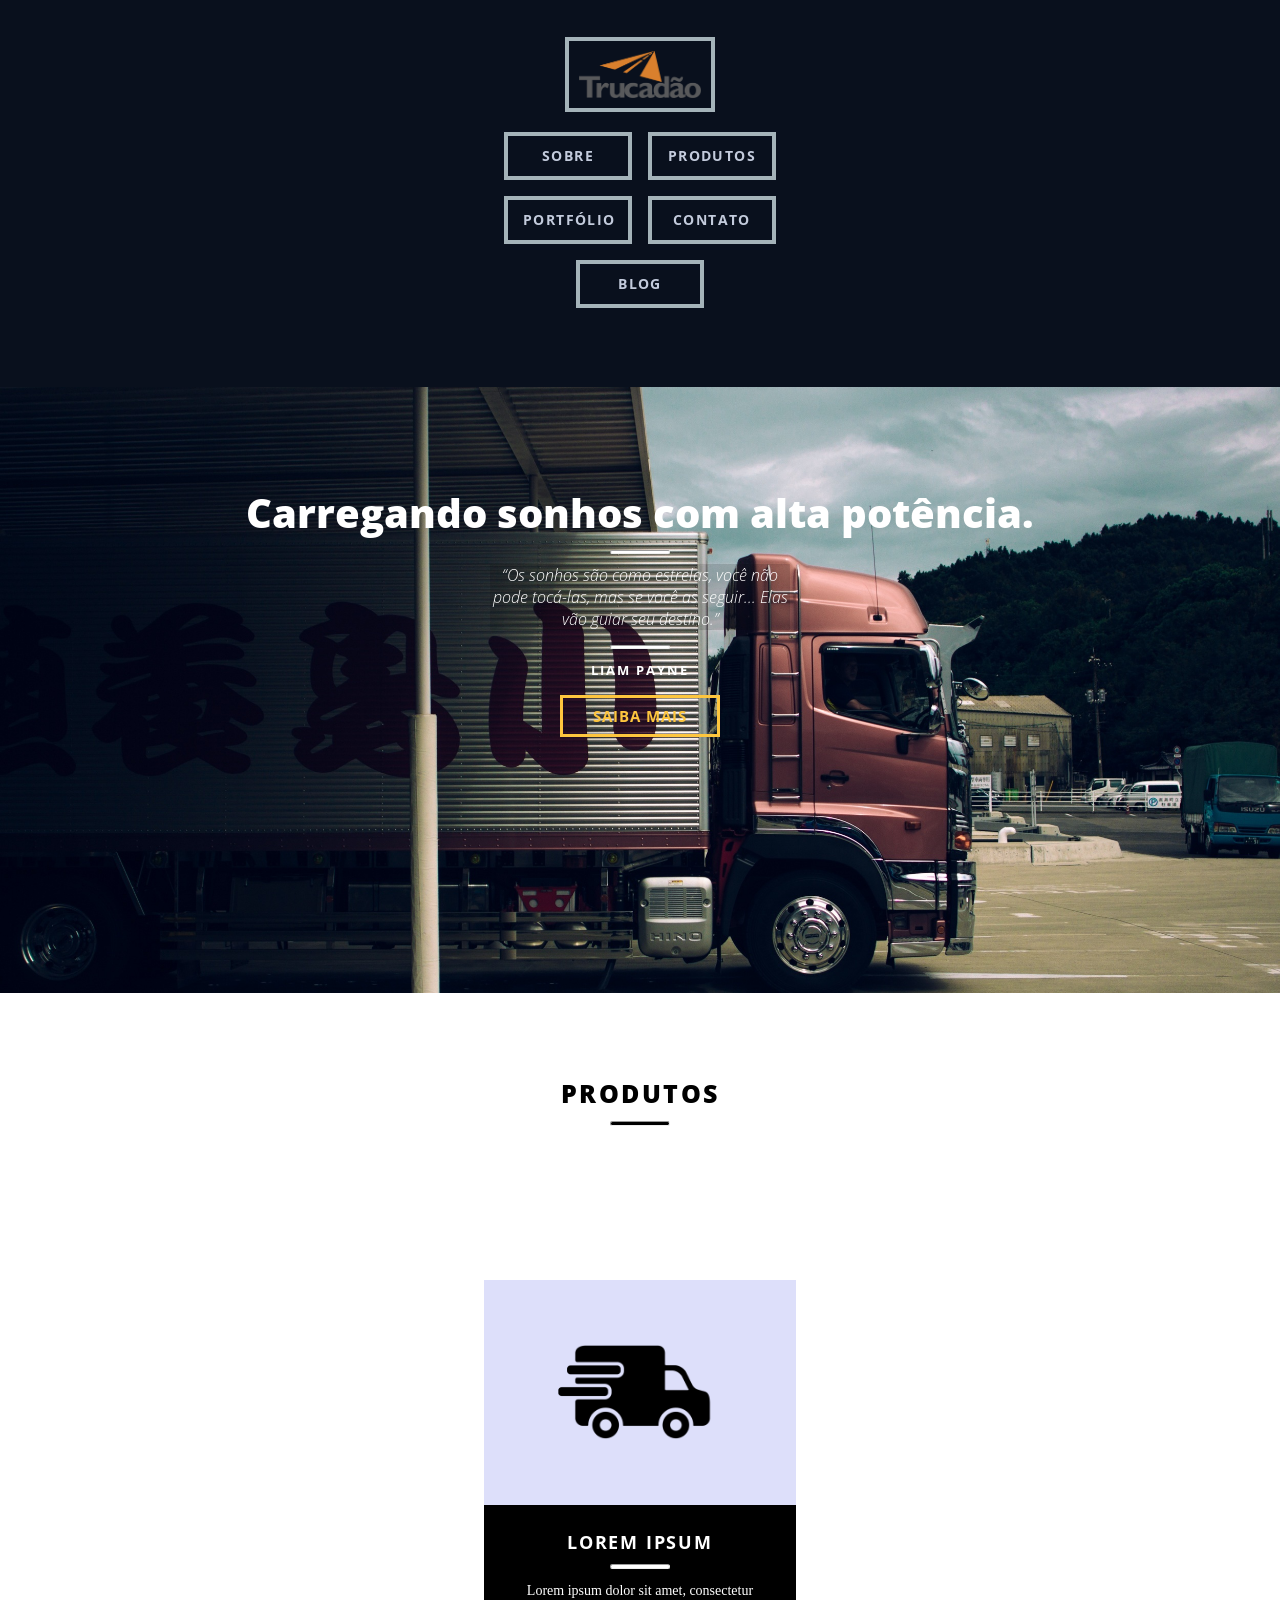
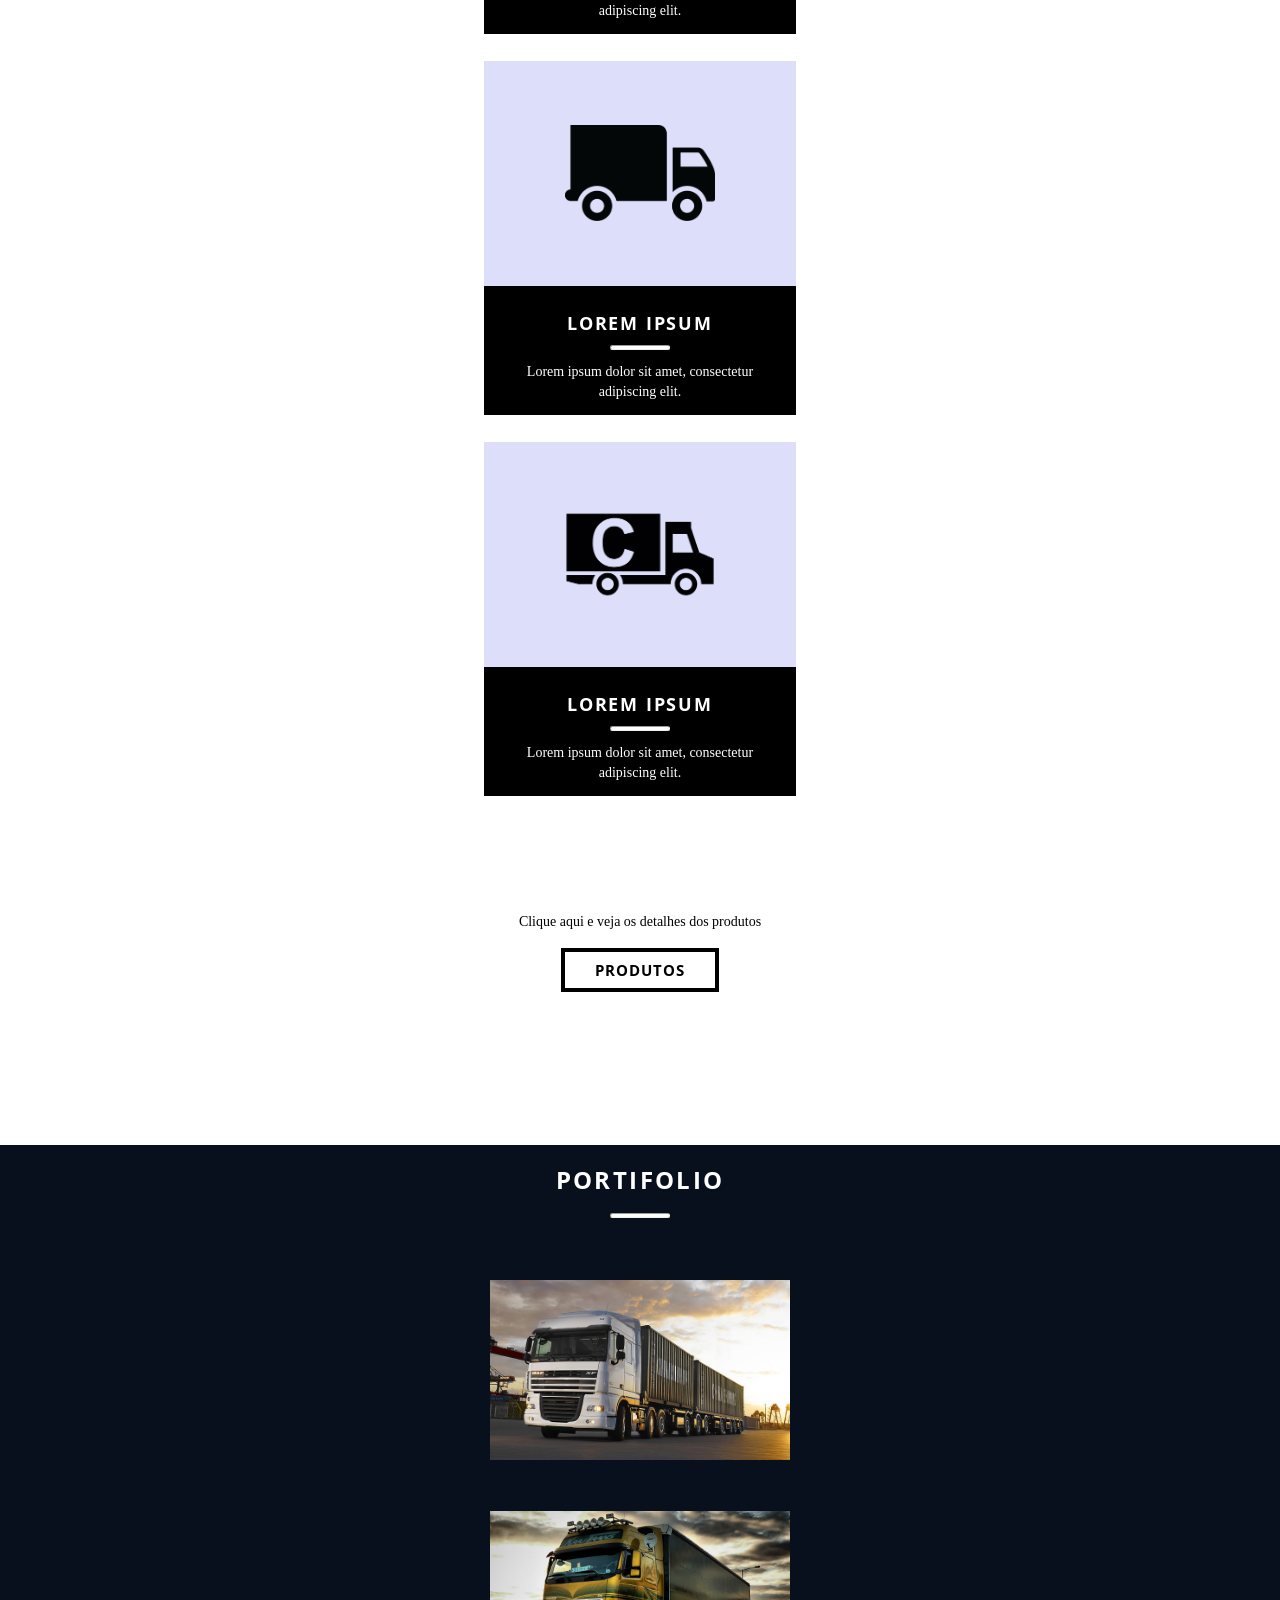
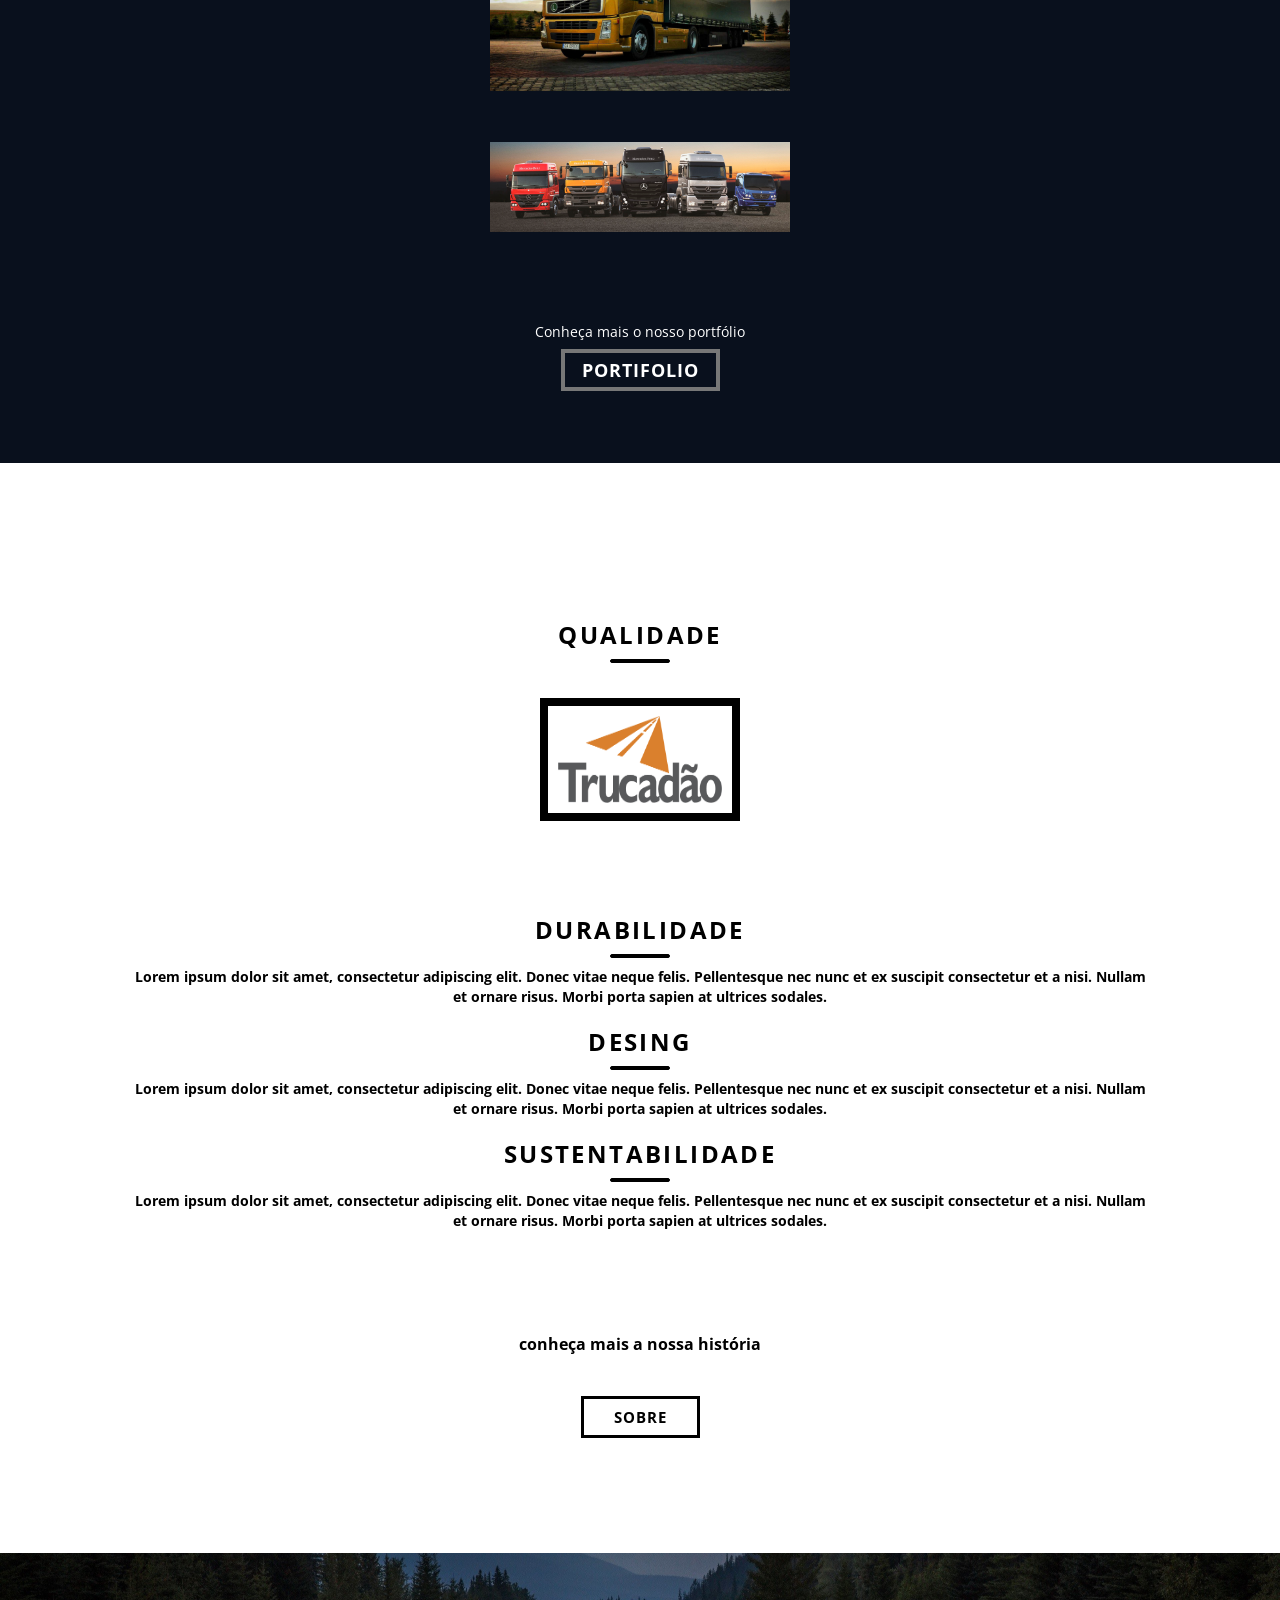
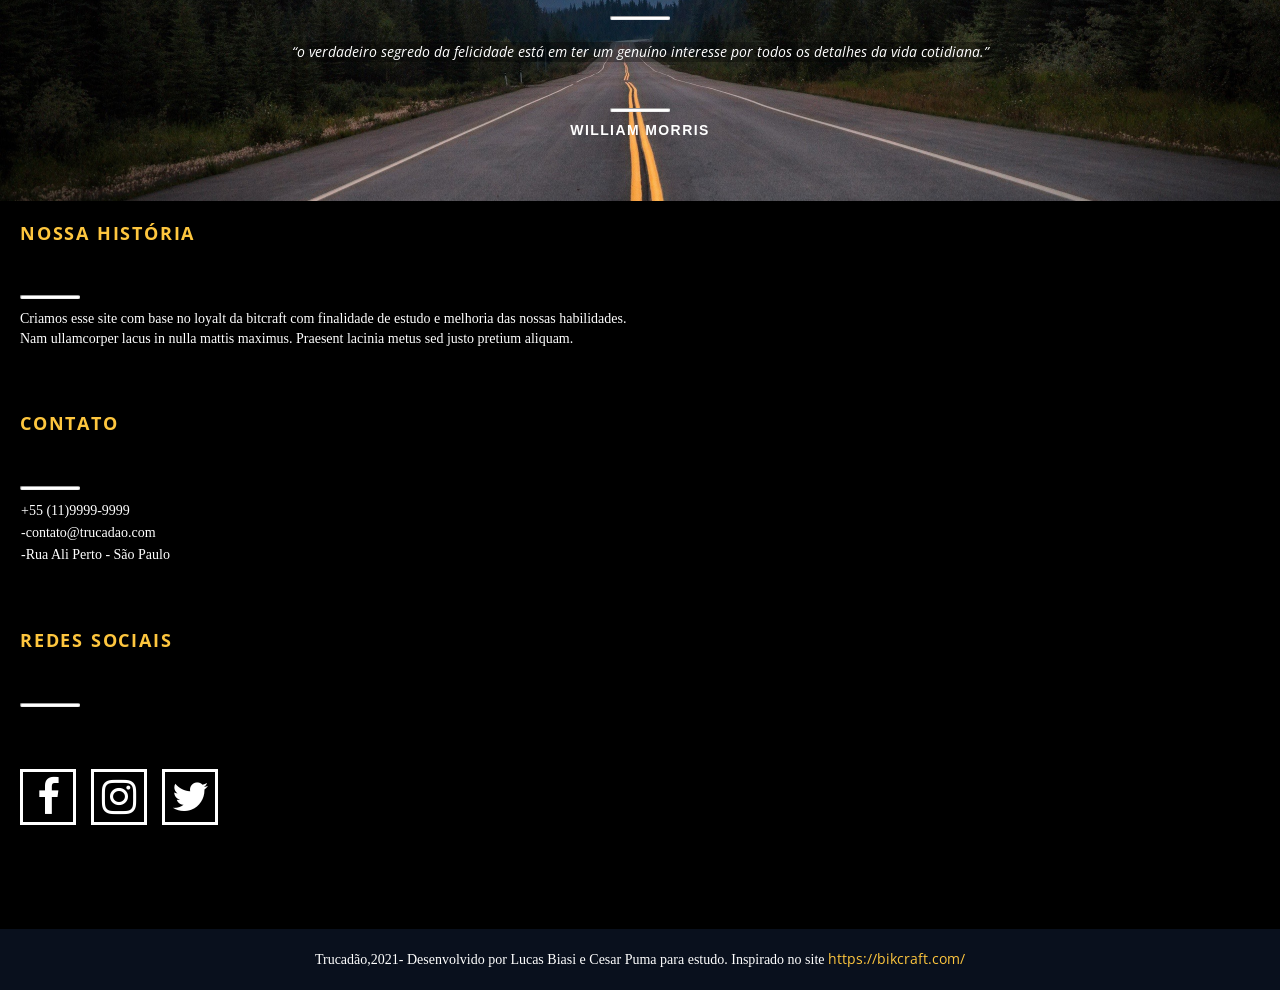
<file: index.html>
<!DOCTYPE HTML>
<head> 
<meta charset="UTF-8">


<link rel="stylesheet" href="https://maxcdn.bootstrapcdn.com/font-awesome/4.5.0/css/font-awesome.min.css">
<link rel="preconnect" href="https://fonts.googleapis.com">
<link rel="preconnect" href="https://fonts.gstatic.com" crossorigin>
<link href="https://fonts.googleapis.com/css2?family=Open+Sans:wght@300&display=swap" rel="stylesheet">
<link rel="stylesheet" href="css/index.css">
<meta name="Viewport" content="width=devide-width,initial-scale=1.0">
<title> Truck </title>
<link rel="shortcut icon" href="./imagens/trucadao">
</head>

<body>
   <header> 
<nav class="menu">
  <a href="./index.html "><div class="logo"><img src="./imagens/trucadao" alt="" /></div></a>  <!--logo-->


    <div class=" container-menu"> 
        <ul>

    <div class="primeiro"> 
      <li><a href="./Sobre.html ">Sobre</a></li>
  <li> <a href="./produtos.html">Produtos</a></li>
        </div>

        <div class="segundo"> 
  <li> <a href="./Portfólio.html">Portfólio</a></li>
  <li> <a href="./contato.html">Contato</a></li>
</div>
  <div class="blog"> <li> <a  href="./Blog.html">Blog</a></li></div>

  
</ul>
</div> <!--container-menu-->
</nav>



<div class="container">
  <div class="conteudo-container">
<h1> Carregando sonhos com alta potência. </h1>
<hr>
<p>“Os sonhos são como estrelas, você não pode tocá-las, mas se você as seguir... Elas vão guiar seu destino.”</p>
<hr>
<h3>LIAM PAYNE</h3>

<a href="./Sobre.html"><button>SAIBA MAIS</button></a>
</div>
</div>

   </header> 


   <main>

    <section class="produtos">

<h1>Produtos</h1>
<hr> 
<div class="blocosflex">


  <ul>
    <li>
      
        <div class="imagem-1"> </div>
      
        <div class="content"> 
    <h3>Lorem Ipsum</h3>
      <hr>
      <p>Lorem ipsum dolor sit amet, consectetur adipiscing elit.</p>
  </div>
  
</li>

<li>
  <div class="imagem-2"></div>
  <div class="content"> 
<h3>Lorem Ipsum</h3>
<hr>
<p>Lorem ipsum dolor sit amet, consectetur adipiscing elit.</p>
</div>

</li>

    <li>
        <div class="imagem-3"></div>
        <div class="content"> 
    <h3>Lorem Ipsum</h3>
      <hr id="linha">
      <p>Lorem ipsum dolor sit amet, consectetur adipiscing elit.</p>
  </div>
  
</li>
  </ul>
  <p>Clique aqui e veja os detalhes dos produtos</p>
  <a href="#"><button>Produtos</button></a>
</div>
    </section>
  

    <div class="Portifolio">
      <h1>Portifolio</h1>
      <hr>
      <div class="galeria">
          <div class="primeiro-bloco"></div>
          <div class="segundo-bloco"></div>
          <div class="terceiro-bloco"></div>
          <p>Conheça mais o nosso portfólio</p>
          <a href="./Portfólio.html"><button>Portifolio</button></a>
      </div>
  </div>


<div class="qualidade">
    <h1>Qualidade</h1>
    <hr>
    <div class="logo"><img src="./imagens/trucadao" alt=""></div>
  </div>
  <div class="texto-qualidade">
    <div class="texto">
    <h1>Durabilidade</h1>
    <hr>
    <p>Lorem ipsum dolor sit amet, consectetur adipiscing elit. Donec vitae neque felis. Pellentesque nec nunc et ex suscipit consectetur et a nisi. Nullam et ornare risus. Morbi porta sapien at ultrices sodales.</p>
  </div>
  <div class="texto">
     <h1>Desing</h1>
     <hr>
     <p>Lorem ipsum dolor sit amet, consectetur adipiscing elit. Donec vitae neque felis. Pellentesque nec nunc et ex suscipit consectetur et a nisi. Nullam et ornare risus. Morbi porta sapien at ultrices sodales.</p>
    </div>
    <div class="texto">
      <h1>Sustentabilidade</h1>
      <hr>
      <p>Lorem ipsum dolor sit amet, consectetur adipiscing elit. Donec vitae neque felis. Pellentesque nec nunc et ex suscipit consectetur et a nisi. Nullam et ornare risus. Morbi porta sapien at ultrices sodales.</p>
     </div>
     <div class="sub-texto">
       <p>conheça mais a nossa história</p>
       <a href="./Sobre.html"><button>Sobre</button></a>
     </div>

  </div>




  <div class="container-frase">
    <div class="frase">
    <hr id="linha1">
    <p>“o verdadeiro segredo da felicidade está em ter um genuíno interesse por todos os detalhes da vida cotidiana.” </p>
    <hr id="linha2">

    <h3>WILLIAM MORRIS</h3>
  </div><!--frase-->

  </div>

  <div class="container-final"> 

<h3>NOSSA HISTÓRIA</h3>
<hr>
<p>Criamos esse site com base no loyalt da bitcraft com finalidade de estudo
  e melhoria das nossas habilidades.<br>
  Nam ullamcorper lacus in nulla mattis maximus. 
  Praesent lacinia metus sed justo pretium aliquam.

  

</p>

<h3>CONTATO</h3>
<hr>
  <ul> 
    <li>+55 (11)9999-9999</li>
    <li>-contato@trucadao.com</li>
    <li>-Rua Ali Perto - São Paulo</li>
  </ul>

<h3> REDES SOCIAIS</h3>
<hr>

<div class="center">
<div class="lado"><a href=""><i class="fa fa-facebook" aria-hidden="true"></i></a></div>
<div class="lado"><a href=""><i class="fa fa-instagram" aria-hidden="true"></i></a></div>
<div class="lado"><a href=""><i class="fa fa-twitter" aria-hidden="true"></i></a></div>
</div>
</hr>
  </div>
   </main>


   <footer> 
<div class="fim"> 

  <p> Trucadão,2021- Desenvolvido por Lucas Biasi e Cesar Puma para estudo.
     Inspirado no site <a href="https://bikcraft.com/" target="_blank" >https://bikcraft.com/</a> 
    </p>
</div>

   </footer>
</body>


</html>
</file>
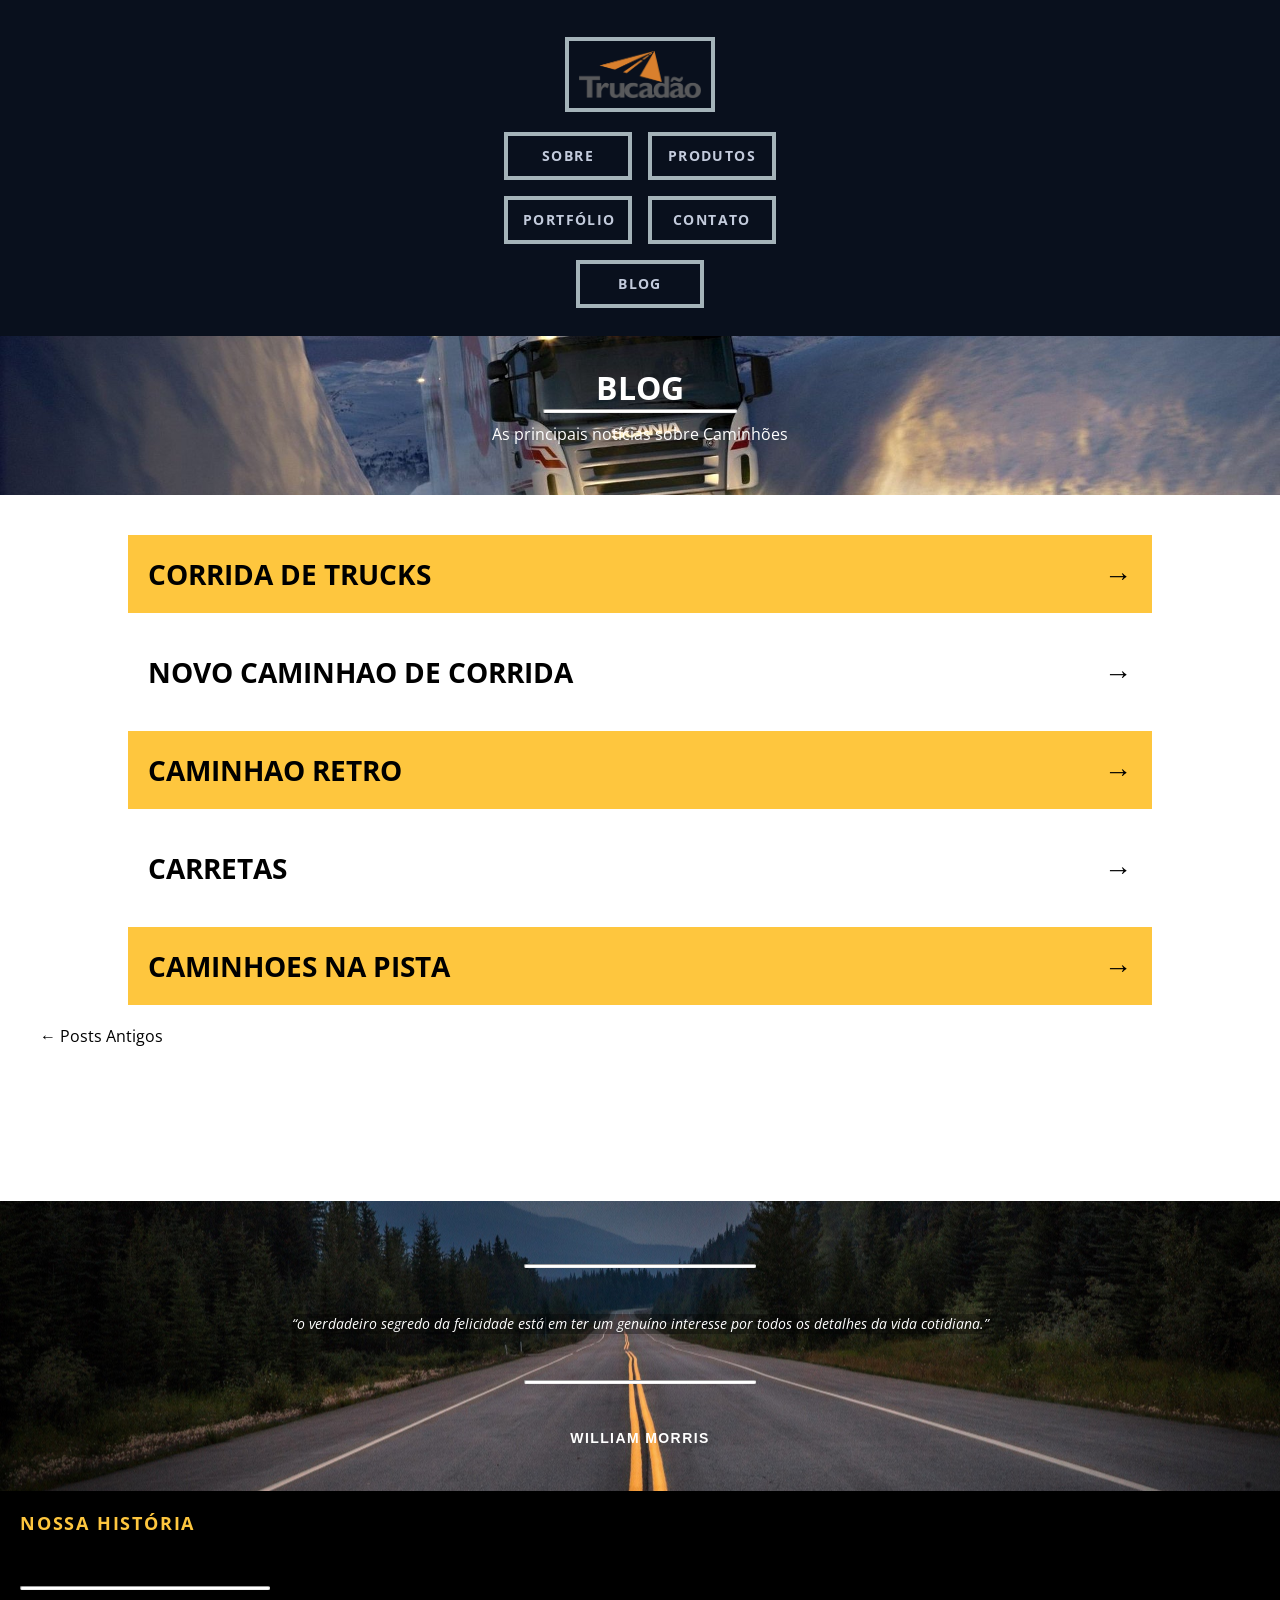
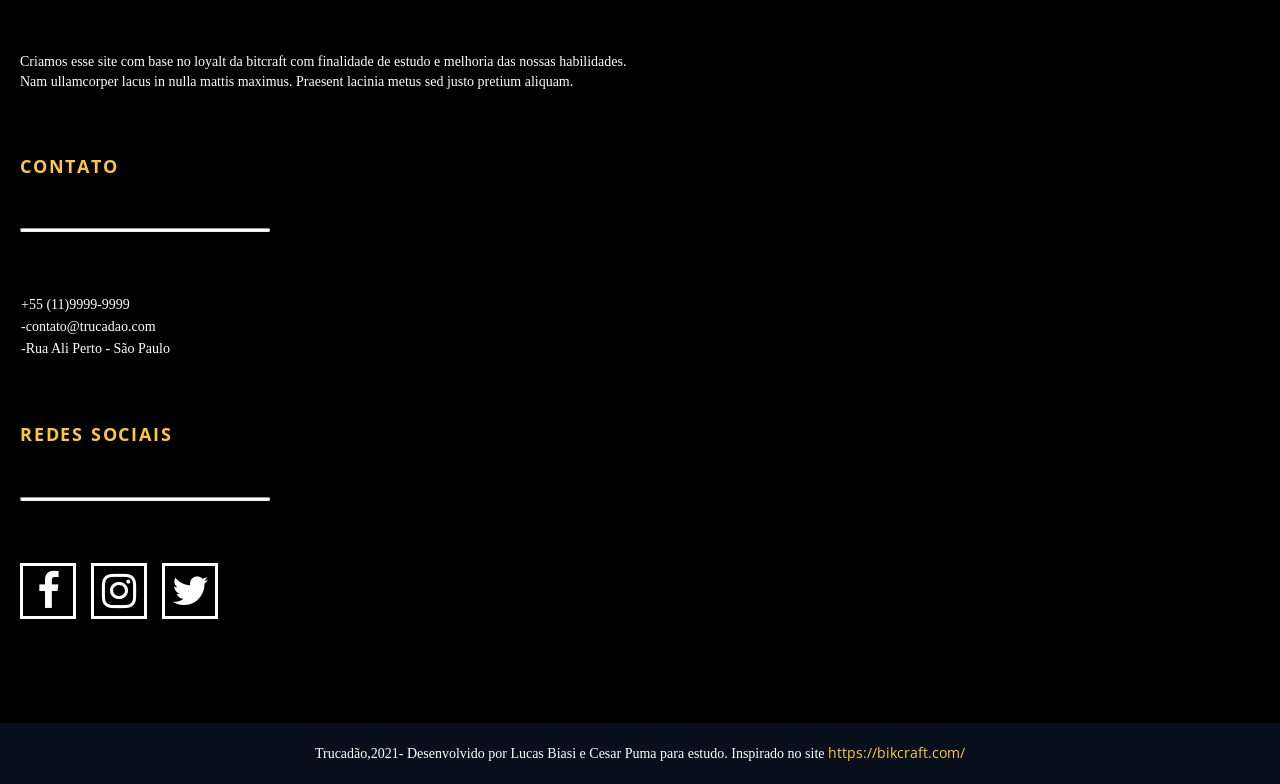
<file: Blog.html>
<!DOCTYPE html>
<html>
  <head>
    <meta charset="UTF-8">


    <link rel="stylesheet" href="https://maxcdn.bootstrapcdn.com/font-awesome/4.5.0/css/font-awesome.min.css">
    <link rel="preconnect" href="https://fonts.googleapis.com">
    <link rel="preconnect" href="https://fonts.gstatic.com" crossorigin>
    <link href="https://fonts.googleapis.com/css2?family=Open+Sans:wght@300&display=swap" rel="stylesheet">
    <link rel="stylesheet" href="css/Blog.css">
    <meta name="Viewport" content="width=devide-width,initial-scale=1.0">
    <title> Blog </title>
    <link rel="shortcut icon" href="./imagens/trucadao">
    </head>
  </head>
  <body>
    <header>
      <nav class="menu">
       <a href="./index.html "><div class="logo"><img src="./imagens/trucadao" alt="" /></div></a> 
        <!--logo-->

        <div class="container-menu">
          <ul>
            <div class="primeiro">
              <li><a href="./Sobre.html ">Sobre</a></li>
              <li><a href="./produtos.html">Produtos</a></li>
            </div>

            <div class="segundo">
              <li><a href="./Portfólio.html">Portfólio</a></li>
              <li><a href="./contato.html">Contato</a></li>
            </div>
            <div class="blog">
              <li><a href="./Blog.html">Blog</a></li>
            </div>
          </ul>
        </div>
        <!--container-menu-->
      </nav>

  <header>

    <div class="container-sobre">
      <h1>BLOG</h1>
      <hr />
      <p>As principais notícias sobre Caminhões 
      </p>
    </div>


  </header>
 
<div class="caixas">
<div class="caixa1"> <h1><a href="">CORRIDA DE TRUCKS</a></h1></div>
<div class="caixa2"> <h1><a href="">NOVO CAMINHAO DE CORRIDA</a></h1></div>
<div class="caixa3"> <h1><a href="">CAMINHAO RETRO</a></h1></div>
<div class="caixa4"> <h1><a href="">CARRETAS</a></h1></div>
<div class="caixa5"> <h1><a href="">CAMINHOES NA PISTA</a></h1></div>
<div class="caixapequena"> <a href="">← Posts Antigos</a></div>



</div>






     

      <div class="container-frase">
        <div class="frase">
        <hr id="linha1">
        <p>“o verdadeiro segredo da felicidade está em ter um genuíno interesse por todos os detalhes da vida cotidiana.” </p>
        <hr id="linha2">
    
        <h3>WILLIAM MORRIS</h3>
      </div><!--frase-->
    
      </div>
    
      <div class="container-final"> 
    
    <h3>NOSSA HISTÓRIA</h3>
    <hr>
    <p>Criamos esse site com base no loyalt da bitcraft com finalidade de estudo
      e melhoria das nossas habilidades.<br>
      Nam ullamcorper lacus in nulla mattis maximus. 
      Praesent lacinia metus sed justo pretium aliquam.
    
      
    
    </p>
    
    <h3>CONTATO</h3>
    <hr>
      <ul> 
        <li>+55 (11)9999-9999</li>
        <li>-contato@trucadao.com</li>
        <li>-Rua Ali Perto - São Paulo</li>
      </ul>
    
    <h3> REDES SOCIAIS</h3>
    <hr>
    
    <div class="center">
    <div class="lado"><a href=""><i class="fa fa-facebook" aria-hidden="true"></i></a></div>
    <div class="lado"><a href=""><i class="fa fa-instagram" aria-hidden="true"></i></a></div>
    <div class="lado"><a href=""><i class="fa fa-twitter" aria-hidden="true"></i></a></div>
    </div>
    </hr>
      </div>
       </main>
    
    
       <footer> 
    <div class="fim"> 
    
      <p> Trucadão,2021- Desenvolvido por Lucas Biasi e Cesar Puma para estudo.
         Inspirado no site <a href="https://bikcraft.com/" target="_blank" >https://bikcraft.com/</a></p>
    </div>
    
       </footer>





    </main>
  </body>
</html>
</file>
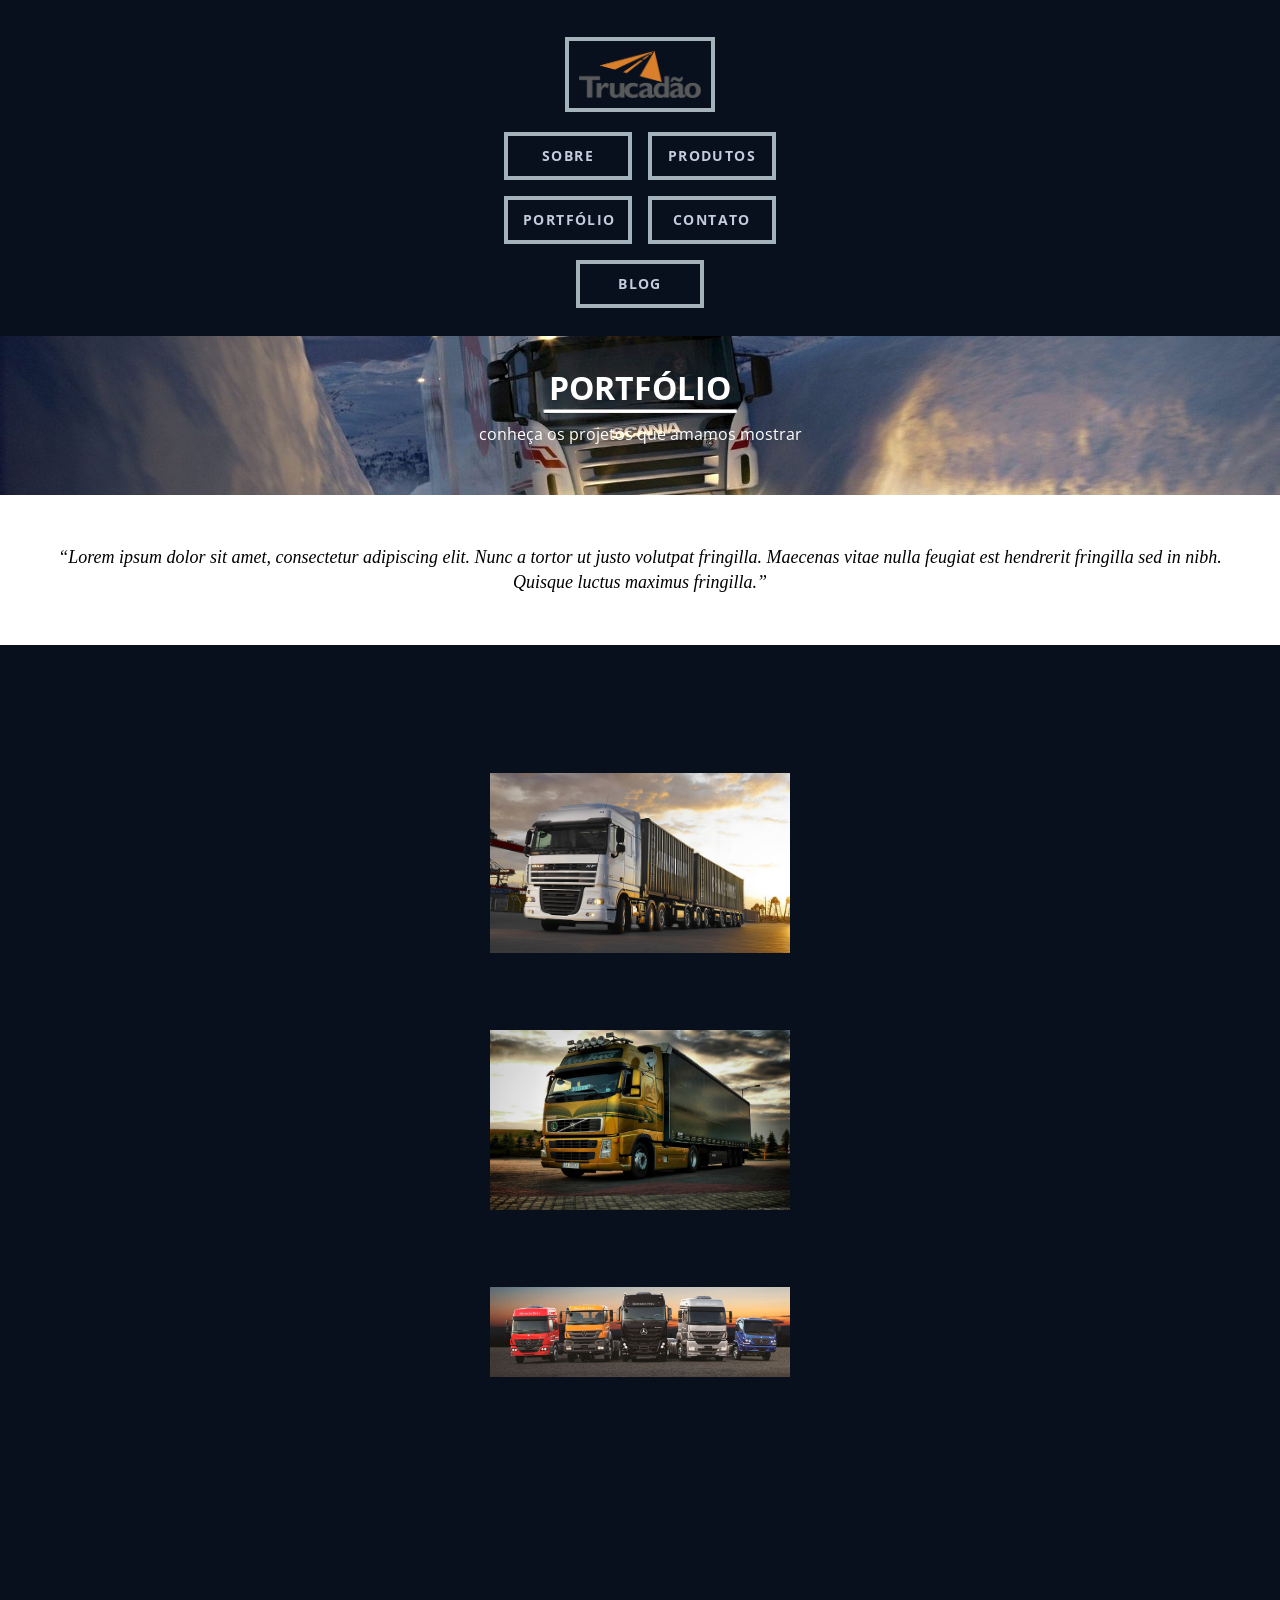
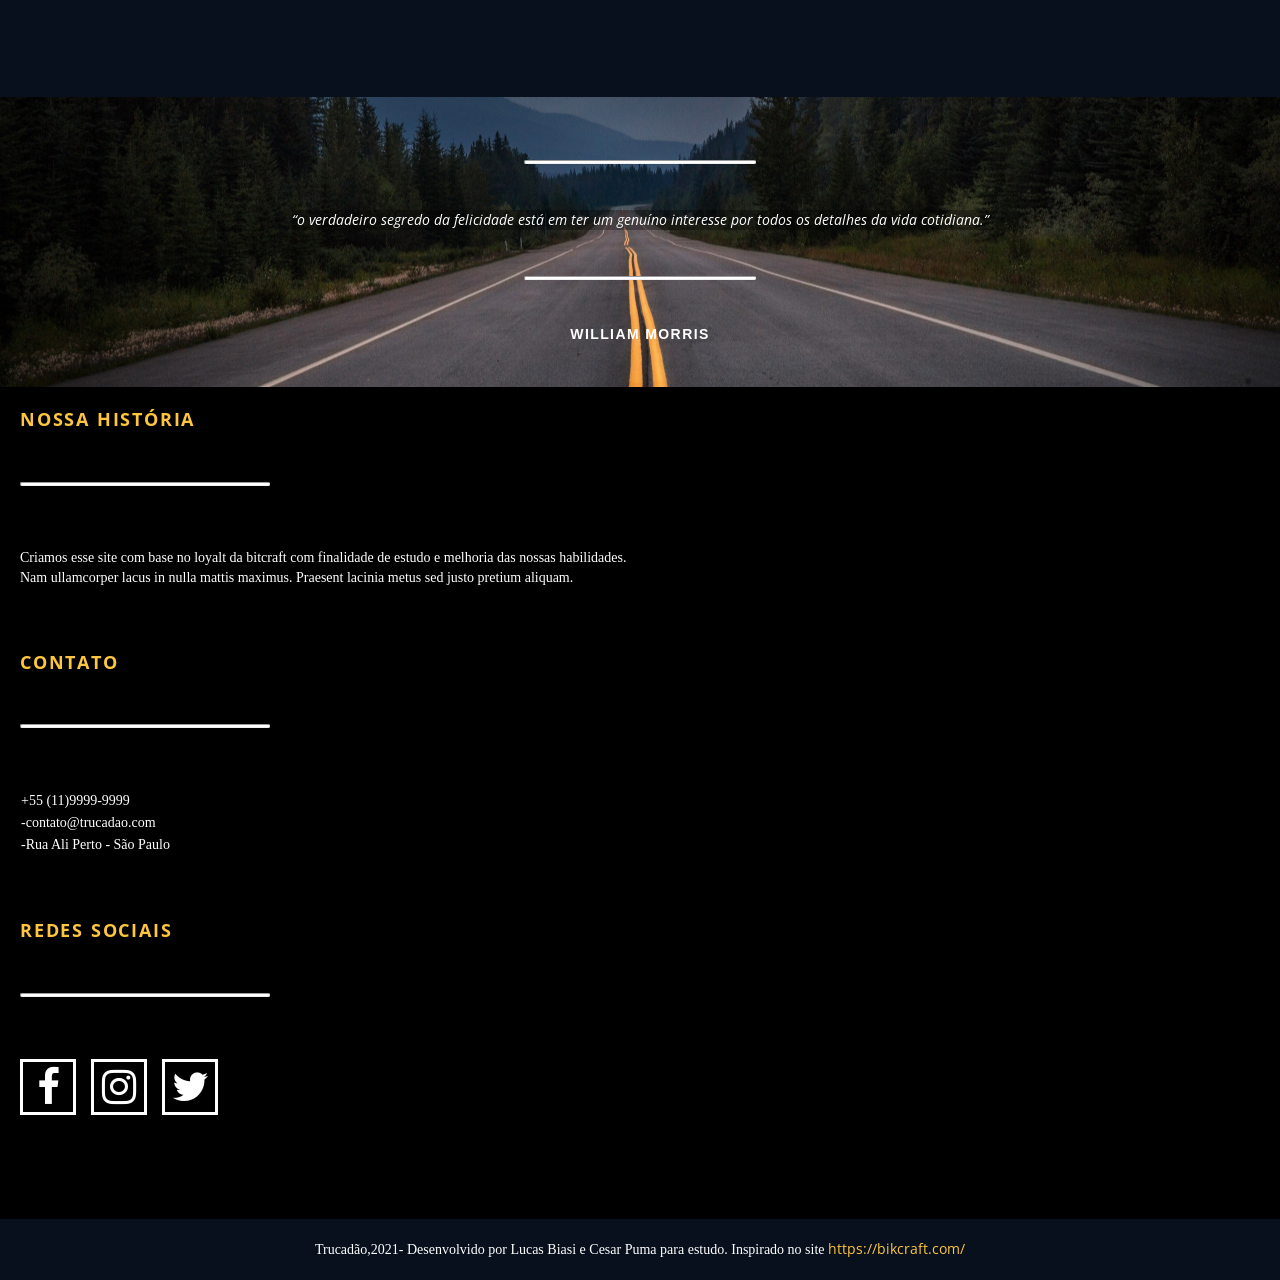
<file: Portfólio.html>
<!DOCTYPE html>
<html>
  <head>
    <meta charset="UTF-8">


    <link rel="stylesheet" href="https://maxcdn.bootstrapcdn.com/font-awesome/4.5.0/css/font-awesome.min.css">
    <link rel="preconnect" href="https://fonts.googleapis.com">
    <link rel="preconnect" href="https://fonts.gstatic.com" crossorigin>
    <link href="https://fonts.googleapis.com/css2?family=Open+Sans:wght@300&display=swap" rel="stylesheet">
    <link rel="stylesheet" href="css/Portfólio.css">
    <meta name="Viewport" content="width=devide-width,initial-scale=1.0">
    <title> Portfólio </title>
    <link rel="shortcut icon" href="./imagens/trucadao">
    </head>
  </head>
  <body>
    <header>
      <nav class="menu">
       <a href="./index.html "><div class="logo"><img src="./imagens/trucadao" alt="" /></div></a> 
        <!--logo-->

        <div class="container-menu">
          <ul>
            <div class="primeiro">
              <li><a href="./Sobre.html ">Sobre</a></li>
              <li><a href="./produtos.html">Produtos</a></li>
            </div>

            <div class="segundo">
              <li><a href="./Portfólio.html">Portfólio</a></li>
              <li><a href="./contato.html">Contato</a></li>
            </div>
            <div class="blog">
              <li><a href="./Blog.html">Blog</a></li>
            </div>
          </ul>
        </div>
        <!--container-menu-->
      </nav>

  <header>

    <div class="container-sobre">
      <h1>PORTFÓLIO</h1>
      <hr />
      <p>conheça os projetos que amamos
        mostrar
      </p>
    </div>


  </header>
    <div class="frasejs">
      
      <p>“Lorem ipsum dolor sit amet, consectetur adipiscing elit. Nunc a tortor ut justo volutpat fringilla. Maecenas vitae nulla feugiat est hendrerit fringilla sed in nibh. Quisque luctus maximus fringilla.”
      </p>

    </div>

    <div class="Portifolio">
      <div class="galeria">
          <div class="primeiro-bloco"></div>
          <div class="segundo-bloco"></div>
          <div class="terceiro-bloco"></div>
          
      </div>
  </div>







     

      <div class="container-frase">
        <div class="frase">
        <hr id="linha1">
        <p>“o verdadeiro segredo da felicidade está em ter um genuíno interesse por todos os detalhes da vida cotidiana.” </p>
        <hr id="linha2">
    
        <h3>WILLIAM MORRIS</h3>
      </div><!--frase-->
    
      </div>
    
      <div class="container-final"> 
    
    <h3>NOSSA HISTÓRIA</h3>
    <hr>
    <p>Criamos esse site com base no loyalt da bitcraft com finalidade de estudo
      e melhoria das nossas habilidades.<br>
      Nam ullamcorper lacus in nulla mattis maximus. 
      Praesent lacinia metus sed justo pretium aliquam.
    
      
    
    </p>
    
    <h3>CONTATO</h3>
    <hr>
      <ul> 
        <li>+55 (11)9999-9999</li>
        <li>-contato@trucadao.com</li>
        <li>-Rua Ali Perto - São Paulo</li>
      </ul>
    
    <h3> REDES SOCIAIS</h3>
    <hr>
    
    <div class="center">
    <div class="lado"><a href=""><i class="fa fa-facebook" aria-hidden="true"></i></a></div>
    <div class="lado"><a href=""><i class="fa fa-instagram" aria-hidden="true"></i></a></div>
    <div class="lado"><a href=""><i class="fa fa-twitter" aria-hidden="true"></i></a></div>
    </div>
    </hr>
      </div>
       </main>
    
    
       <footer> 
    <div class="fim"> 
    
      <p> Trucadão,2021- Desenvolvido por Lucas Biasi e Cesar Puma para estudo.
         Inspirado no site <a href="https://bikcraft.com/" target="_blank" >https://bikcraft.com/</a></p>
    </div>
    
       </footer>





    </main>
  </body>
</html>
</file>
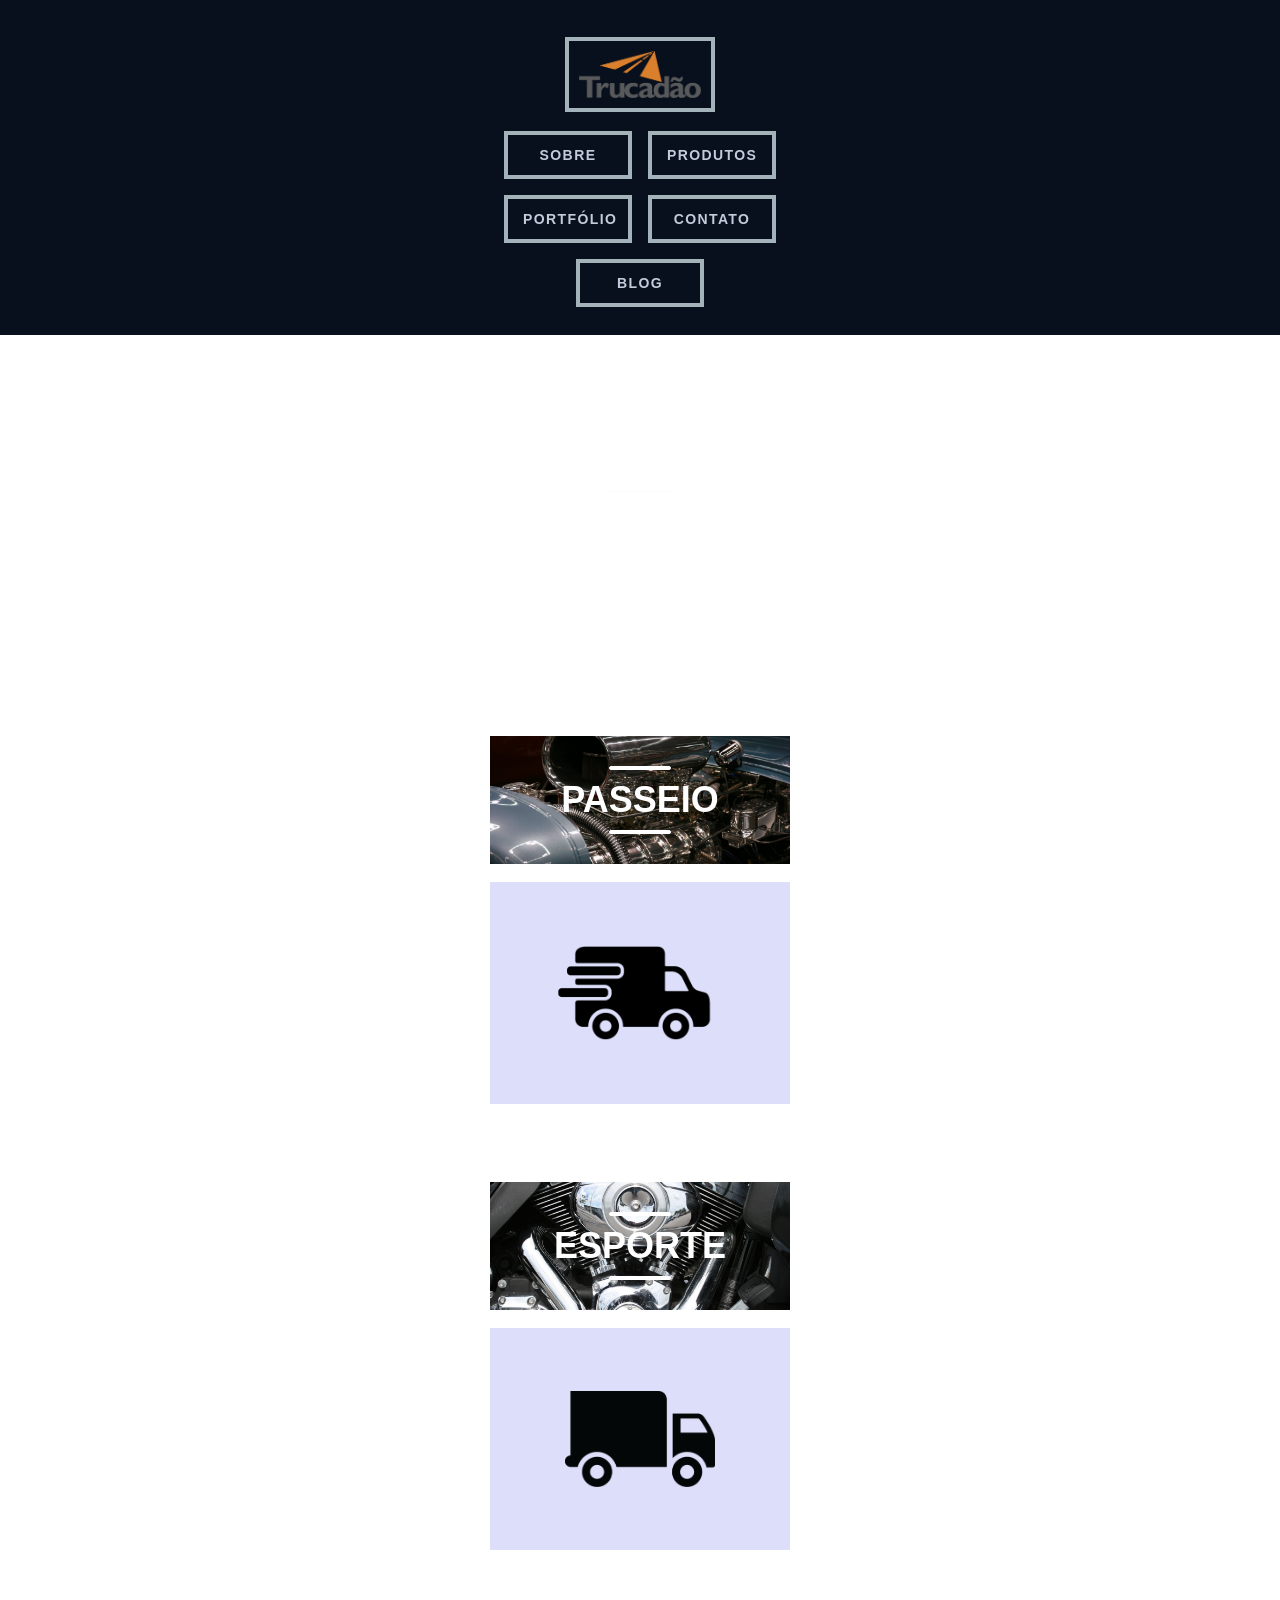
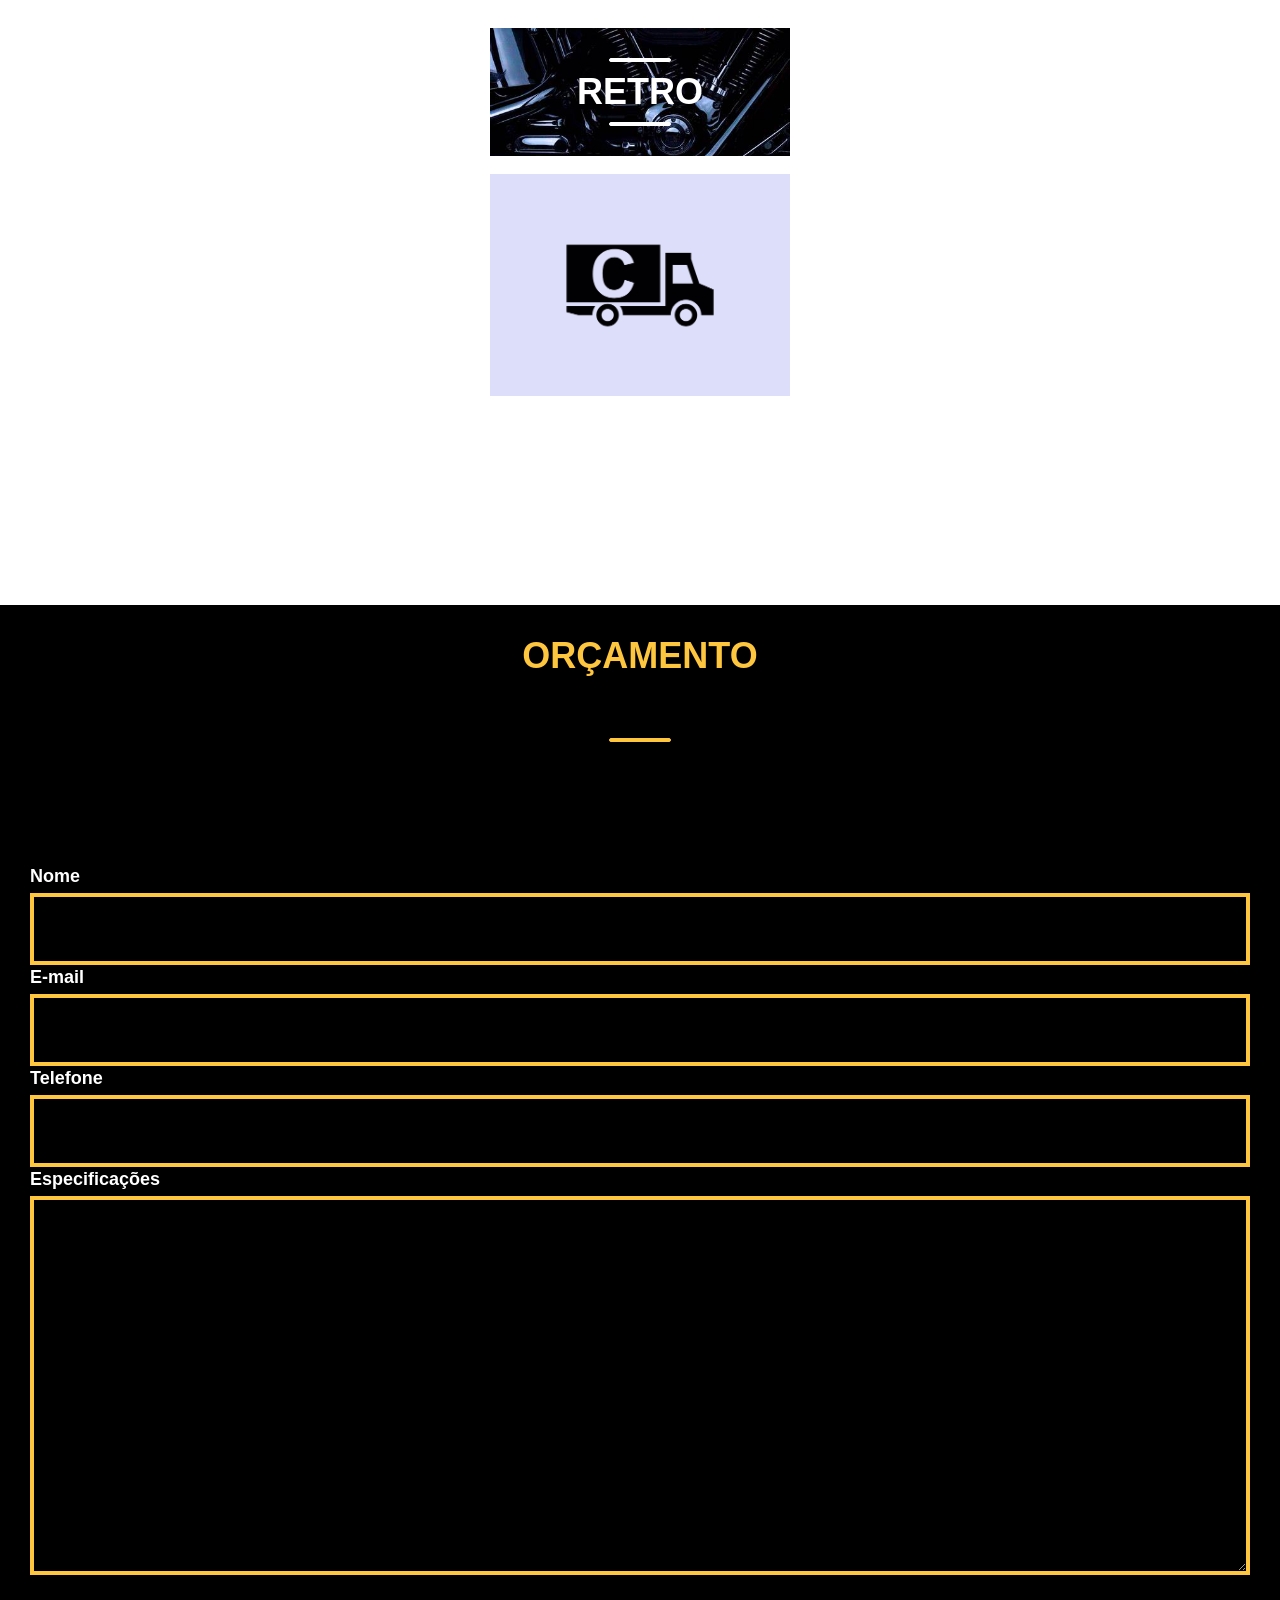
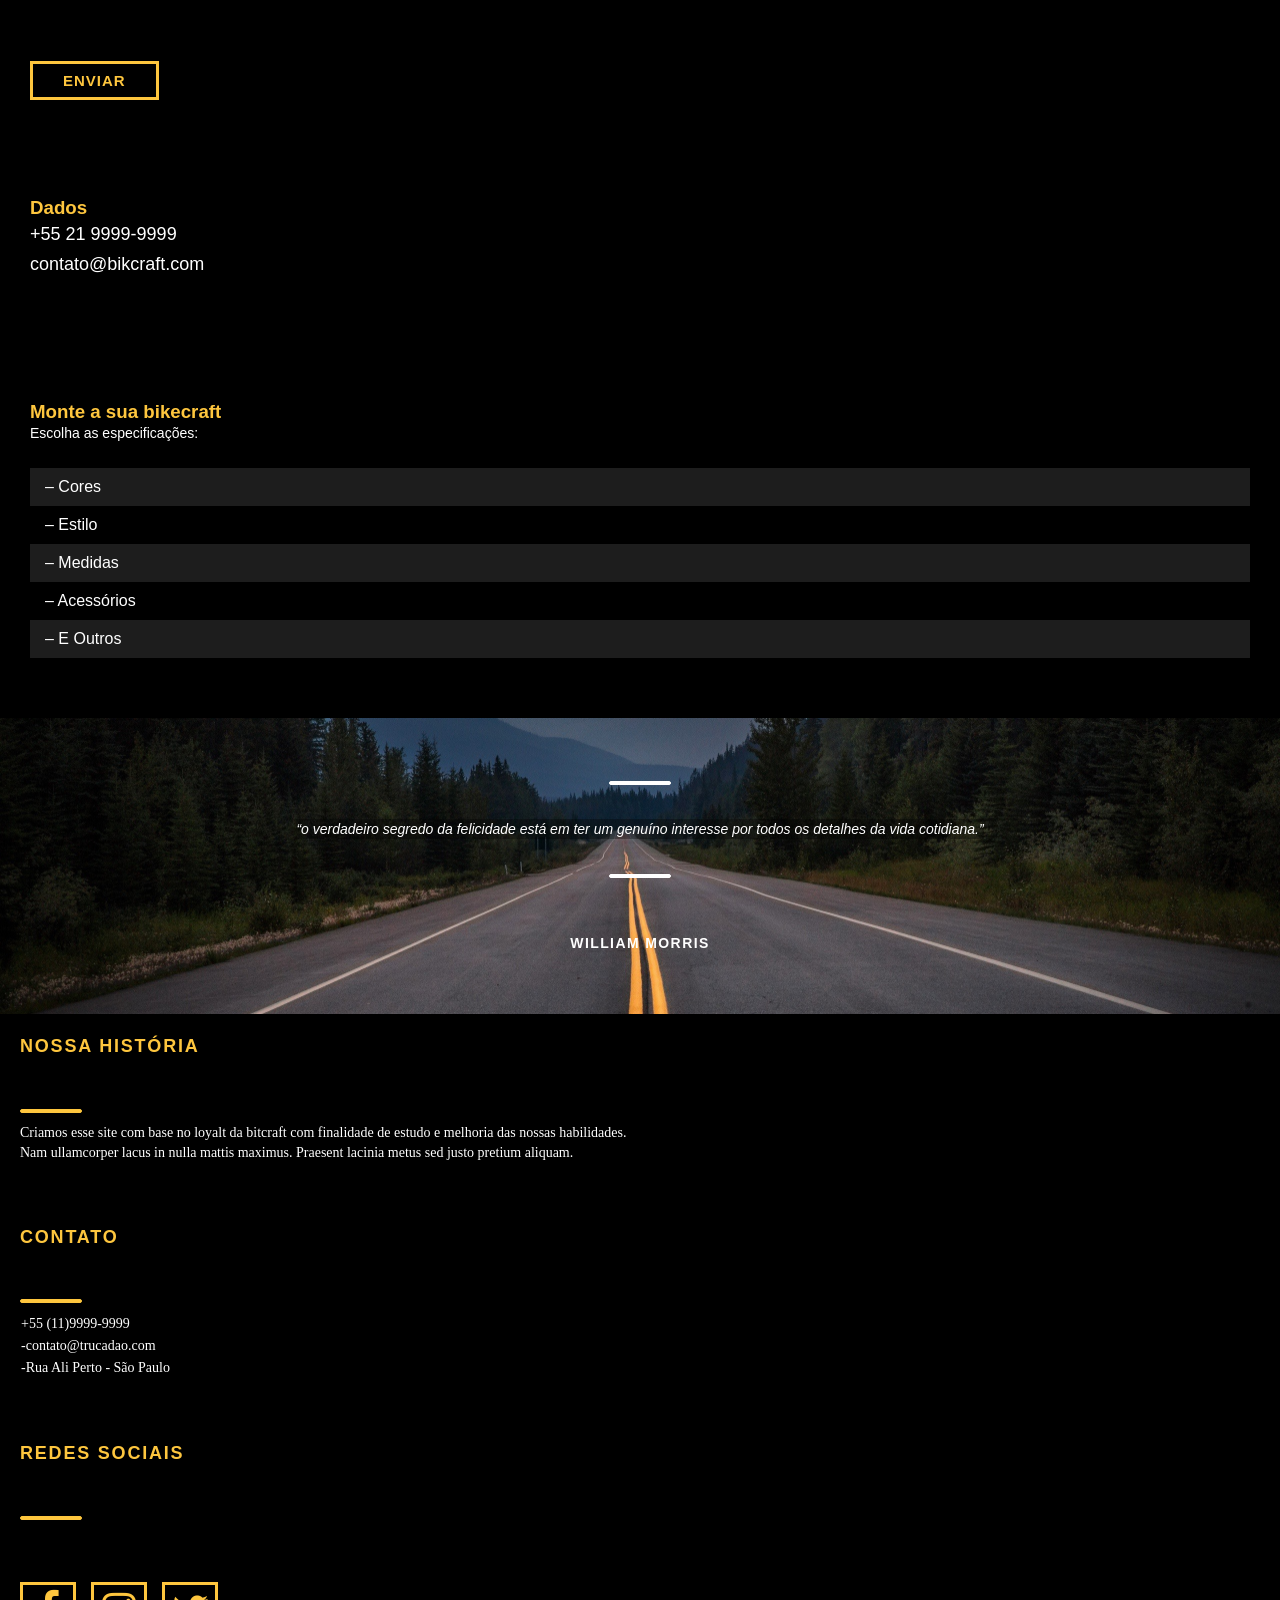
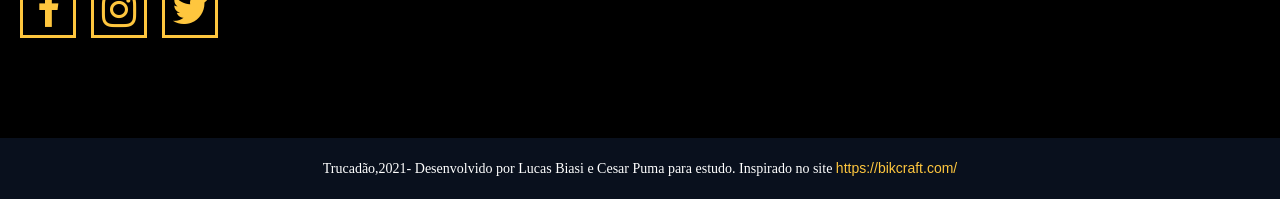
<file: produtos.html>
<!DOCTYPE html>
<html lang="pt">

<head>
    <link rel="stylesheet" href="https://maxcdn.bootstrapcdn.com/font-awesome/4.5.0/css/font-awesome.min.css">
    <link rel="stylesheet" href="./css/produtos.css">
    <meta charset="UTF-8">
    <meta http-equiv="X-UA-Compatible" content="IE=edge">
    <meta name="viewport" content="width=device-width, initial-scale=1.0">
    <title>Document</title>
</head>

<body>
    <header>
        <nav class="menu">
            <div class="logo"><a href="./index.html"><img src="./imagens/trucadao" alt=""></a></div>
            <!--logo-->


            <div class=" container-menu">
                <ul>

                    <div class="primeiro">
                        <li> <a href="./Sobre.html">Sobre</a></li>
                        <li> <a href="produtos.html">Produtos</a></li>
                    </div>

                    <div class="segundo">
                        <li> <a href="./Portfólio.html">Portfólio</a></li>
                        <li> <a href="contato.html">Contato</a></li>
                    </div>
                    <div class="blog">
                        <li> <a href="./Blog.html">Blog</a></li>
                    </div>
                </ul>
            </div>
            <!--container-menu-->
        </nav>
        <div class="produtos">
            <h1>Produtos</h1>
            <hr>
            <p>conheça todos os nossos produtos</p>
        </div>
        <div class="galeria-produtos">
            <div class="item-produto">
                <div class="item" id="foto-1">
                    <hr>
                    <h1>Passeio</h1>
                    <hr>
                </div>
                <div class="item-1" id="imagem-1">

                </div>
            </div>
            <div class="item-produto">
                <div class="item" id="foto-2">
                    <hr>
                    <h1>Esporte</h1>
                    <hr>
                </div>
                <div class="item-1" id="imagem-2">

                </div>
            </div>
            <div class="item-produto">
                <div class="item" id="foto-3">
                    <hr>
                    <h1>Retro</h1>
                    <hr>
                </div>
                <div class="item-1" id="imagem-3">

                </div>
            </div>
        </div>
        <div class="orcamento">
            <h1>ORÇAMENTO</h1>
            <hr>
            <form action="">
                <div class="formulario">
                    <h3>Nome</h3>
                    <input type="text" name="nome">
                </div>
                <div class="formulario">
                    <h3>E-mail</h3>
                    <input type="email" name="email">
                </div>
                <div class="formulario">
                    <h3>Telefone</h3>
                    <input type="tel" name="telefone">
                </div>
                <div class="formulario">
                    <h3>Especificações</h3>
                    <textarea></textarea>
                </div>
                <a href=""><button>Enviar</button></a>
            </form>

            <div class="dados">
                <h3>Dados</h3>
                <p>+55 21 9999-9999</p>
                <p>contato@bikcraft.com</p>
            </div>
            <div class="dados-1">
                <h3>Monte a sua bikecraft</h3>
                <h6>Escolha as especificações:</h6>
                <p class="cor1">– Cores</p>
                <p>– Estilo</p>
                <p class="cor1">– Medidas</p>
                <p>– Acessórios</p>
                <p class="cor1">– E Outros</p>
            </div>
        </div>
        <div class="container-frase">
            <div class="frase">
                <hr id="linha1">
                <p>“o verdadeiro segredo da felicidade está em ter um genuíno interesse por todos os detalhes da vida
                    cotidiana.” </p>
                <hr id="linha2">

                <h3>WILLIAM MORRIS</h3>
            </div>
            <!--frase-->

        </div>
        <div class="container-final">

            <h3>NOSSA HISTÓRIA</h3>
            <hr>
            <p>Criamos esse site com base no loyalt da bitcraft com finalidade de estudo
                e melhoria das nossas habilidades.<br>
                Nam ullamcorper lacus in nulla mattis maximus.
                Praesent lacinia metus sed justo pretium aliquam.



            </p>

            <h3>CONTATO</h3>
            <hr>
            <ul>
                <li>+55 (11)9999-9999</li>
                <li>-contato@trucadao.com</li>
                <li>-Rua Ali Perto - São Paulo</li>
            </ul>

            <h3> REDES SOCIAIS</h3>
            <hr>

            <div class="center">
                <div class="lado"><a href=""><i class="fa fa-facebook" aria-hidden="true"></i></a></div>
                <div class="lado"><a href=""><i class="fa fa-instagram" aria-hidden="true"></i></a></div>
                <div class="lado"><a href=""><i class="fa fa-twitter" aria-hidden="true"></i></a></div>
            </div>
            </hr>
        </div>
        </main>


        <footer>
            <div class="fim">

                <p> Trucadão,2021- Desenvolvido por Lucas Biasi e Cesar Puma para estudo.
                    Inspirado no site <a href="https://bikcraft.com/" target="_blank">https://bikcraft.com/</a></p>
            </div>

        </footer>
    </header>

</body>

</html>
</file>
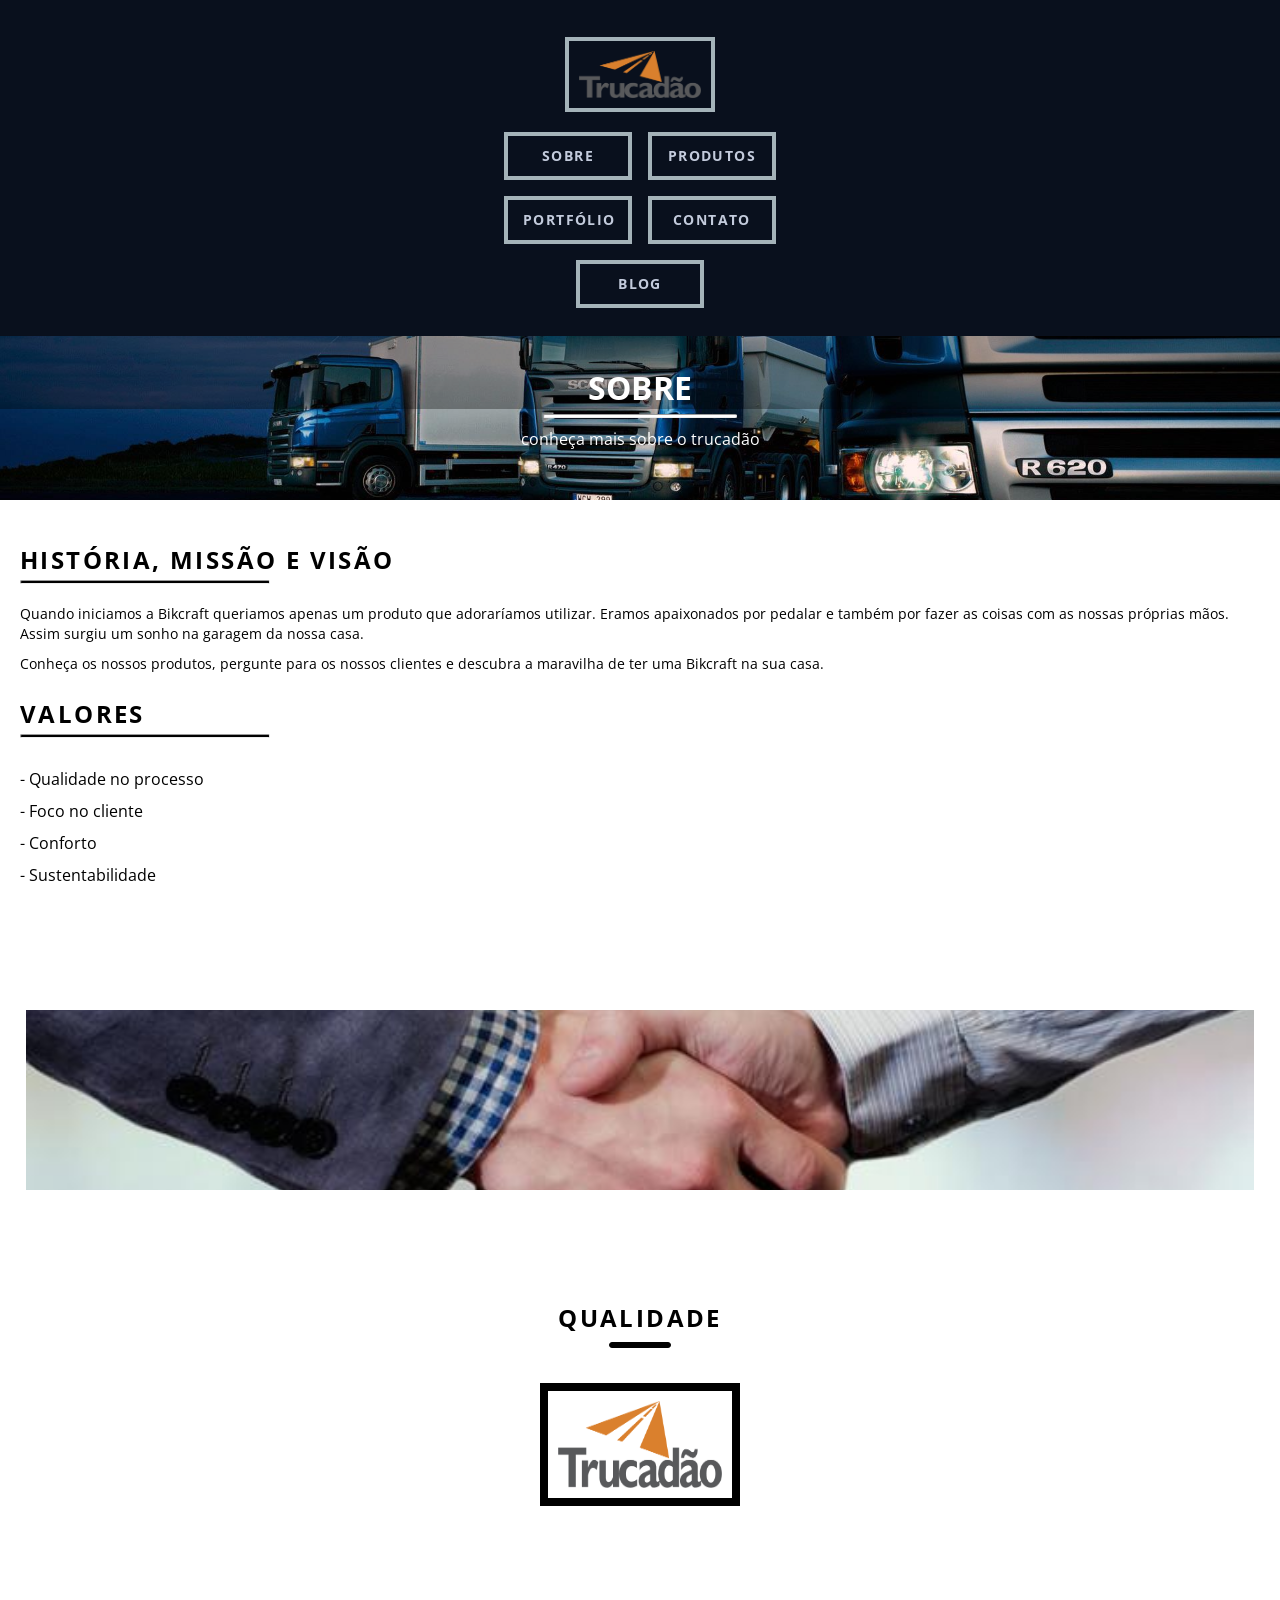
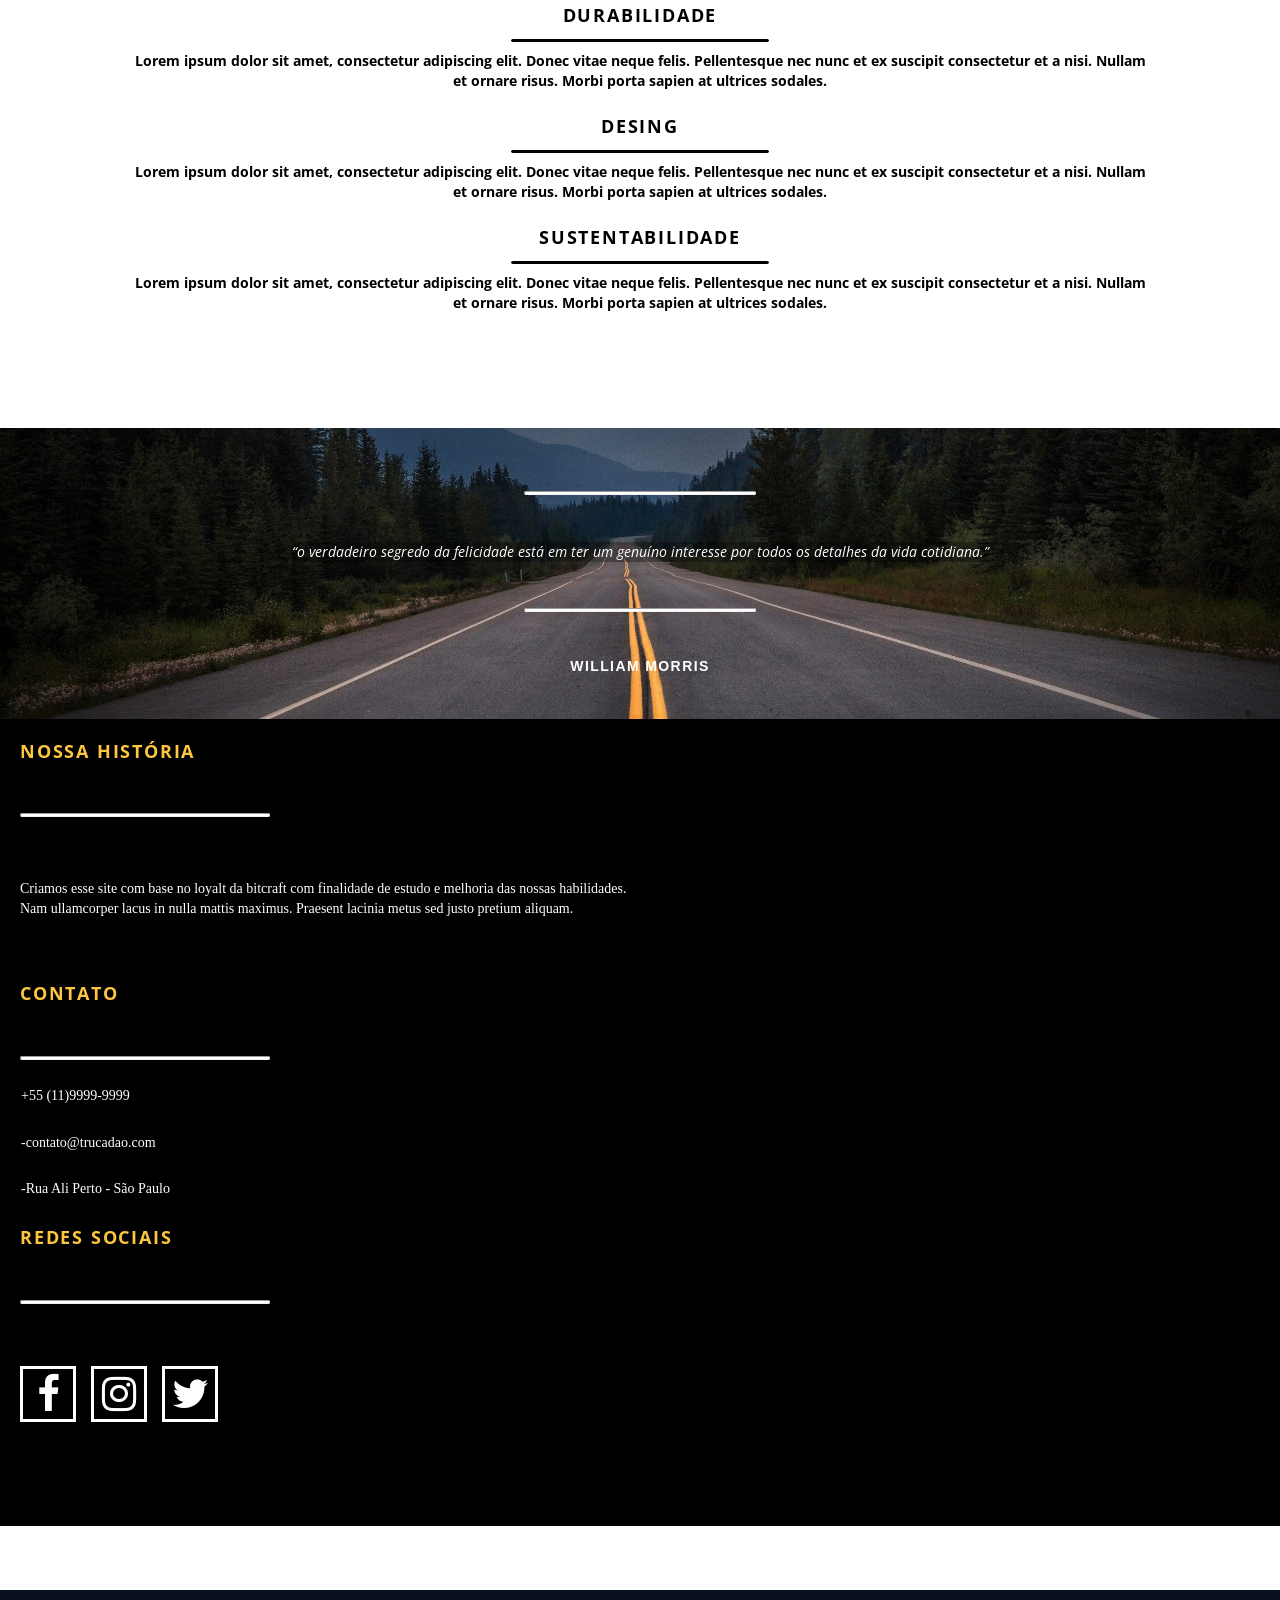
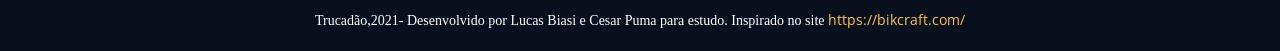
<file: Sobre.html>
<!DOCTYPE html>
<html>
  <head>
    <meta charset="UTF-8">


    <link rel="stylesheet" href="https://maxcdn.bootstrapcdn.com/font-awesome/4.5.0/css/font-awesome.min.css">
    <link rel="preconnect" href="https://fonts.googleapis.com">
    <link rel="preconnect" href="https://fonts.gstatic.com" crossorigin>
    <link href="https://fonts.googleapis.com/css2?family=Open+Sans:wght@300&display=swap" rel="stylesheet">
    <link rel="stylesheet" href="css/Sobre.css">
    <meta name="Viewport" content="width=devide-width,initial-scale=1.0">
    <title> Sobre </title>
    <link rel="shortcut icon" href="./imagens/trucadao">
    </head>
  </head>
  <body>
    <header>
      <nav class="menu">
       <a href="./index.html "><div class="logo"><img src="./imagens/trucadao" alt="" /></div></a> 
        <!--logo-->

        <div class="container-menu">
          <ul>
            <div class="primeiro">
              <li><a href="./Sobre.html ">Sobre</a></li>
              <li><a href="./Portfólio.html">Produtos</a></li>
            </div>

            <div class="segundo">
              <li><a href="./Portfólio.html">Portfólio</a></li>
              <li><a href="./contato.html">Contato</a></li>
            </div>
            <div class="blog">
              <li><a href="./Blog.html">Blog</a></li>
            </div>
          </ul>
        </div>
        <!--container-menu-->
      </nav>

      <div class="container-sobre">
        <h1>SOBRE</h1>
        <hr />
        <p>conheça mais sobre o trucadão</p>
      </div>
    </header>

    <main>
      <div class="pitch">
        <h1>HISTÓRIA, MISSÃO E VISÃO</h1>
        <hr />
        <p>
          Quando iniciamos a Bikcraft queriamos apenas um produto que
          adoraríamos utilizar. Eramos apaixonados por pedalar e também por
          fazer as coisas com as nossas próprias mãos. Assim surgiu um sonho na
          garagem da nossa casa.
        </p>

        <p id="texto-2">
          Conheça os nossos produtos, pergunte para os nossos clientes e
          descubra a maravilha de ter uma Bikcraft na sua casa.
        </p>

        <h1>VALORES</h1>
        <hr />
        <ul>
          <li>- Qualidade no processo</li>
          <li>- Foco no cliente</li>
          <li>- Conforto</li>
          <li>- Sustentabilidade</li>
        </ul>

        <div class="imagem"></div>
      </div>




      <div class="qualidade">
        <h1>Qualidade</h1>
        <hr>
        <div class="logo"><img src="./imagens/trucadao" alt=""></div>
      </div>
      <div class="texto-qualidade">
        <div class="texto">
        <h1>Durabilidade</h1>
        <hr>
        <p>Lorem ipsum dolor sit amet, consectetur adipiscing elit. Donec vitae neque felis. Pellentesque nec nunc et ex suscipit consectetur et a nisi. Nullam et ornare risus. Morbi porta sapien at ultrices sodales.</p>
      </div>
      <div class="texto">
         <h1>Desing</h1>
         <hr>
         <p>Lorem ipsum dolor sit amet, consectetur adipiscing elit. Donec vitae neque felis. Pellentesque nec nunc et ex suscipit consectetur et a nisi. Nullam et ornare risus. Morbi porta sapien at ultrices sodales.</p>
        </div>
        <div class="texto">
          <h1>Sustentabilidade</h1>
          <hr>
          <p>Lorem ipsum dolor sit amet, consectetur adipiscing elit. Donec vitae neque felis. Pellentesque nec nunc et ex suscipit consectetur et a nisi. Nullam et ornare risus. Morbi porta sapien at ultrices sodales.</p>
         </div>
         
    
      </div>


      <div class="container-frase">
        <div class="frase">
        <hr id="linha1">
        <p>“o verdadeiro segredo da felicidade está em ter um genuíno interesse por todos os detalhes da vida cotidiana.” </p>
        <hr id="linha2">
    
        <h3>WILLIAM MORRIS</h3>
      </div><!--frase-->
    
      </div>
    
      <div class="container-final"> 
    
    <h3>NOSSA HISTÓRIA</h3>
    <hr>
    <p>Criamos esse site com base no loyalt da bitcraft com finalidade de estudo
      e melhoria das nossas habilidades.<br>
      Nam ullamcorper lacus in nulla mattis maximus. 
      Praesent lacinia metus sed justo pretium aliquam.
    
      
    
    </p>
    
    <h3>CONTATO</h3>
    <hr>
      <ul> 
        <li>+55 (11)9999-9999</li>
        <li>-contato@trucadao.com</li>
        <li>-Rua Ali Perto - São Paulo</li>
      </ul>
    
    <h3> REDES SOCIAIS</h3>
    <hr>
    
    <div class="center">
    <div class="lado"><a href=""><i class="fa fa-facebook" aria-hidden="true"></i></a></div>
    <div class="lado"><a href=""><i class="fa fa-instagram" aria-hidden="true"></i></a></div>
    <div class="lado"><a href=""><i class="fa fa-twitter" aria-hidden="true"></i></a></div>
    </div>
    </hr>
      </div>
       </main>
    
    
       <footer> 
    <div class="fim"> 
    
      <p> Trucadão,2021- Desenvolvido por Lucas Biasi e Cesar Puma para estudo.
         Inspirado no site <a href="https://bikcraft.com/" target="_blank" >https://bikcraft.com/</a></p>
    </div>
    
       </footer>





    </main>
  </body>
</html>
</file>
<file: css/index.css>
* {
  font-family: "Open Sans", sans-serif;
  margin: 0;
  padding: 0;
  text-decoration: none;
  list-style: none;
}

.menu {
  background-color: rgb(9, 16, 29);
}

.menu .logo {
  padding-top: 30px;
  width: 100%;
  text-align: center;
  display: inline-block;
}

.menu .logo img {
  border: 4px solid rgb(164, 179, 185);
  padding: 10px 10px;
  width: 150px;
  margin: 7px 0;
  box-sizing: border-box;
}

.container-menu {
  width: 100%;
  max-width: 80%;
  margin: 0 auto;
  display: flex;
  align-items: center;
  justify-content: center;
}

.menu ul {
  display: flex;
  flex-wrap: wrap;
  width: 100%;

  text-align: center;
}
.blog {
  display: inline-block;
  width: 100%;
  padding-bottom: 20px;
}
.menu ul li {
  padding: 8px;
}
.primeiro,
.segundo {
  display: flex;

  width: 100%;
  justify-content: center;
}
.menu ul li a {
  display: inline-block;
  width: 90px;
  text-emphasis: none;
  text-align: center;
  color: rgb(195, 203, 220);
  border: 4px solid rgb(164, 179, 185);
  text-transform: uppercase;
  letter-spacing: 0.1em;
  font-size: 14px;
  font-weight: bold;
  line-height: 20px;
  padding: 10px 15px;
}
.menu ul li a:hover {
  transition: 0.2s;
  border: 4px solid rgb(255, 255, 255);
  color: rgb(255, 255, 255);
}

/* ====================header============= */

.container {
  width: 100%;
  background-image: url(../imagens/truck-1030846.jpg);
  background-repeat: no-repeat;
  background-position: center;
  background-size: cover;
}
.conteudo-container {
  width: 100%;
  display: flex;
  align-items: center;
  justify-content: center;
  flex-direction: column;
  padding: 8% 0 20% 0;
}
hr {
  width: 100%;
  max-width: 60px;
  height: 4px;
  background-color: rgb(255, 255, 255);
  margin: 0 auto;
  box-sizing: border-box;

  margin: 15px 0 10px 0;
  border-radius: 10px;
}
.conteudo-container h1 {
  font-size: 40px;
  color: white;
  text-align: center;
  line-height: 45px;
  font-weight: 900;
 
}
.conteudo-container p {
  color: rgb(255, 255, 255);
  text-align: center;
  width: 100%;
  max-width: 300px;
  font-style: italic;
  font-weight: 300;
  background-color: rgba(0, 0, 0, 0.138);
}
.conteudo-container h3 {
  color: white;
  font-weight: bold;
  margin: 2px 0 0px 0;
  font-size: 13px;
  letter-spacing: 2px;
}
button {
  margin-top: 10%;
  border: 3px solid #fec63e;
  padding: 8px 30px;
  background-color: transparent;
}
a button {
  color: #fec63e;
  text-decoration: none;
  font-size: 15px;
  text-transform: uppercase;
  text-emphasis: none;
  font-weight: bold;
  letter-spacing: 1px;
}
button:hover {
  border: 3px solid rgb(255, 255, 255);
  cursor: pointer;
}
a button:hover {
  color: white;
}
/* =================main/section============ */
.produtos {
  width: 100%;
  text-align: center;
}
.produtos h1 {
  text-transform: uppercase;
  letter-spacing: 0.1em;
  font-size: 25px;
  font-weight: 900;
  line-height: 20px;
  color: black;
  padding-top: 10vh;
}
.produtos hr {
  width: 50%;
  height: 5px;
  text-align: center;
  background-color: black;
  margin: 0 auto;
  margin-top: 2vh;
  margin-bottom: 10%;
}
.container-final ul {
  width: 100%;

  max-width: 90%;
}
ul li {
  padding-bottom:8%;
}

.imagem-1,.imagem-2,.imagem-3
{
  margin-top: 8%;
}

.blocosflex {
  display: flex;
  align-items: center;
  justify-content: center;
  flex-direction: column;
  
 
}
.imagem-1 {
  
  width: 100%;
  height: 25vh;
  background-image: url(../imagens/pretocaminhao.png);
  background-position: center;
  background-size: 220px;
  background-repeat: no-repeat;
  background-color: rgb(221, 223, 250);
}
.imagem-2 {
  width: 100%;
  height: 25vh;
  background-image: url(../imagens/caminhaologo.png);
  background-position: center;
  background-size: 150px;
  background-repeat: no-repeat;
  background-color: rgb(221, 223, 250);
}
.imagem-3 {
  width: 100%;
  height: 25vh;
  background-image: url(../imagens/caminhao.png);
  background-position: center;
  background-size: 280px;
  background-repeat: no-repeat;
  background-color: rgb(221, 223, 250);
}
.content {
  width: 100%;
  background-color: #000000;
}
.content h3 {
  color: white;
  font-weight: bold;
  font-size: 18px;
  line-height: 25px;
  text-transform: uppercase;
  letter-spacing: 0.1em;

  padding-top: 8%;
}
.content hr {
  width: 50%;
  height: 5px;
  text-align: center;
  background-color: rgb(255, 255, 255);
  margin: 0 auto;

  margin-top: 1vh;
}
.content p {
  width: 100%;
  max-width: 80%;
  font-size: 13px;
 
  text-align: center;
  padding-top: 4%;
  margin: 0 auto;
  padding-bottom: 4%;
}
.blocosflex p {
  padding-top: 4%;
  color: rgb(255, 255, 255);
  width: 100%;
  max-width: 90%;
  margin: 0 auto;
  font-family: Georgia, "Times New Roman", serif;
  font-size: 14px;
  line-height: 20px;
  font-family: Georgia, "Times New Roman", serif;
  font-size: 14px;
  line-height: 20px;
}

.blocosflex p:nth-last-child(2)
{
  color: #000000;
}
.blocosflex > a button {
  color: rgb(0, 0, 0);
  border: 4px solid rgb(0, 0, 0);
}
.blocosflex a {
  padding-bottom: 12%;
}
.blocosflex > a button:hover {
  color: rgb(158, 158, 158);
  border: 4px solid rgb(141, 141, 141);
}

/* =====================Portfolio================== */

.Portifolio {
  background-color: rgb(9, 16, 29);
}
.Portifolio h1 {
  width: 100%;
  text-align: center;
  padding: 20px 0 0px 0;
  font-size: 24px;
  line-height: 30px;
  font-weight: bold;
  letter-spacing: 0.1em;
  color: rgb(255, 255, 255);
  text-transform: uppercase;
  text-align: center;
}
.Portifolio hr {
  width: 50%;
  height: 5px;
  text-align: center;
  background-color: rgb(255, 255, 255);
  margin: 0 auto;
  margin-top: 2vh;
  margin-bottom: 4vh;
}
.galeria {
  width: 100%;
  display: flex;
  align-items: center;
  justify-content: center;
  flex-direction: column;
}
.galeria > .primeiro-bloco,
.segundo-bloco {
  width: 300px;
  height: 180px;
  margin: 2%;
  background-image: url(../imagens/caminhaolongo.jpg);
  background-position: center;
  background-size: cover;
  background-repeat: no-repeat;
}
.segundo-bloco {
  background-image: url(../imagens/caminhaoamarelo.jpg);
  background-position: center;
  background-size: cover;
  background-repeat: no-repeat;
}
.galeria > .terceiro-bloco {
  width: 300px;
  height: 90px;
  margin: 2%;
  background-image: url(../imagens/varioscaminhao.jpg);
  background-position: center;
  background-size: cover;
  background-repeat: no-repeat;
}
.galeria p {
  width: 100%;
  text-align: center;
  font-weight: normal;
  font-size: 14px;
  color: rgb(255, 255, 255);
  margin-top: 5%;
}
.galeria button {
  margin-top: 5%;
  border: 4px solid rgb(119, 119, 119);
  padding: 5px 17px;
  background-color: transparent;
  margin-bottom: 5%;
}
.galeria a button {
  color: rgb(255, 255, 255);
  text-decoration: none;
  font-size: 18px;
  text-transform: uppercase;
  text-emphasis: none;
  font-weight: bold;
}
.galeria > a button:hover {
  color: rgb(255, 255, 255);
  border: 4px solid rgb(255, 255, 255);
}
.Portifolio a {
  padding-bottom: 5%;
}
/* ===================QUALIDADE======================== */

.qualidade{
  background-color: rgb(255, 255, 255);
  width: 100%;
  display: flex;
  align-items: center;
  justify-content: center;
  flex-direction: column;
  padding: 10% 0 0 0;
}

.qualidade .logo {
  width: 100%;
  text-align: center;
  display: inline-block;
}

.qualidade .logo img {
  border: 8px solid rgb(0, 0, 0);
  padding: 10px 10px;
  width: 200px;
  height: 123px;
  margin: 5px 0;
  box-sizing: border-box;
}
.qualidade h1{
  margin-top: 1vh;
width: 100%;
  text-align: center;
  padding: 20px 0 0px 0;
  font-size: 24px;
  line-height: 30px;
  font-weight: bold;
  letter-spacing: 0.1em;
  color: rgb(0, 0, 0);
  text-transform: uppercase;
  text-align: center;
}
.qualidade hr{
  width: 100%;
  max-width: 60px;
  height: 4px;
  text-align: center;
  background-color: rgb(0, 0, 0);
  margin: 0 auto;
  margin-top: 1vh;
  border: 1px solid black;
  border-radius: 10px;
  margin-bottom: 30px;
}
.texto-qualidade{
  display: flex;
  flex-direction: column;
  padding: 5% 10% 9% 10%;
}
.texto h1{
  width: 100%;
  text-align: center;
  padding: 20px 0 0px 0;
  font-size: 24px;
  line-height: 30px;
  font-weight: bold;
  letter-spacing: 0.1em;
  color: rgb(0, 0, 0);
  text-transform: uppercase;
  text-align: center;
}
.texto hr{
  width: 100%;
  max-width: 60px;
  height: 4px;
  text-align: center;
  background-color: rgb(0, 0, 0);
  margin: 0 auto;
  margin-top: 1vh;
  margin-bottom: 1vh;
  border: 1px solid black;
}
.texto p {
  width: 100%;
  font-size: 14px;
  text-align: center;
  font-weight: normal;
  font-size: 14px;
  color: rgb(0, 0, 0);
  font-weight: bold;
  line-height: 20px;
}
.sub-texto{
  margin-top: 10%;
  text-align: center;
  
}
.sub-texto p
{
  font-weight: bold;
}
.sub-texto button {
  margin-top: 4%;
  border: 3px solid #000000;
  padding: 8px 30px;
  color: #000000;
  background-color: transparent;
}


.sub-texto button:hover
{
  color: rgb(0, 89, 255);
  
}


/* ======================antes do footer=============== */


.container-frase
{
  background-image: url(../imagens/estrada.jpg);
  background-position: center;
  background-size: cover;
  background-repeat: no-repeat;
  display: flex;
  justify-content: center;
  align-items: center;
  flex-direction: column;
  width: 100%;
  
}

.frase
{

  display: flex;
  justify-content: center;
  align-items: center;
  flex-direction: column;
  width: 100%;
  max-width: 90%;
}

.frase hr
{
margin-top:7vh ;
}
.frase hr:nth-last-of-type(1)
{
margin-top:4%;
}
.frase p
{
  color: white;
  text-align: center;

  font-size: 14px;
  line-height: 20px;
  margin-top: 1%;
  font-style: italic;
  
  background-color: rgba(0, 0, 0, 0.323);
 
}

.frase h3{
  font-family: Arial, Helvetica, sans-serif;
  font-style: normal;
    font-weight: bold;
    font-size: 14px;
    letter-spacing: .1em;
    color: white;
    margin-bottom: 7vh;
}

/* ==================historia/contato/redes============ */

.container-final
{
  background-color: rgb(0, 0, 0);
  padding: 20px;
}
.container-final h3
{
  font-size: 18px;
  line-height: 25px;
  color: #fec63e;
  text-transform: uppercase;
  letter-spacing: .1em;
  font-weight: bold;
}
.container-final p{
  font-family: Georgia, "Times New Roman", serif;
  font-size: 14px;
  line-height: 20px;
  color: white;
  margin-bottom: 5%;
}

ul{
  margin-bottom: 5%;
}
ul li{

  padding: 1px;
  list-style: none;
  font-family: Georgia, "Times New Roman", serif;
  font-size: 14px;
  line-height: 20px;
  color: white;

}
.container-final a{
  text-decoration: none;
  color: white;
  padding-right: 20px;

  
}

.container-final hr{
 margin-top: 4%;
}

.container-final a:hover
{
  color: yellow;
}
.container-final i{
  display: flex;
  justify-content: center;
  border: 3px solid rgb(255, 255, 255);
  width: 50px;
height: 50px;
align-items: center;
  font-size: 40px;

  
}
.container-final .center
{
  display: flex;
  margin-top:5%;
  margin-bottom: 5%;
 
 
}

.container-final .center .lado
{
  padding-right: 15px;
}


footer
{
  display: flex;
  align-items: center;
  justify-content: center;
  width: 100%;
 
  background-color: rgb(9, 16, 29);
}

footer .fim p
{
  padding: 20px;
 text-align: center;
  
color: white;


list-style: none;
font-family: Georgia, "Times New Roman", serif;
font-size: 14px;
line-height: 20px;

}

.fim a{
  color: #fec63e;

}
</file>
<file: css/Blog.css>
* {
    font-family: "Open Sans", sans-serif;
    margin: 0;
    padding: 0;
    text-decoration: none;
    list-style: none;
  }
  
  
  .menu {
  background-color: rgb(9, 16, 29);
  }
  
  .menu .logo {
  padding-top: 30px;
  width: 100%;
  text-align: center;
  display: inline-block;
  }
  
  .menu .logo img {
  border: 4px solid rgb(164, 179, 185);
  padding: 10px 10px;
  width: 150px;
  margin: 7px 0;
  box-sizing: border-box;
  }
  
  .container-menu {
  width: 100%;
  max-width: 80%;
  margin: 0 auto;
  display: flex;
  align-items: center;
  justify-content: center;
  }
  
  .menu ul {
  display: flex;
  flex-wrap: wrap;
  width: 100%;
  
  text-align: center;
  }
  .blog {
  display: inline-block;
  width: 100%;
  padding-bottom: 20px;
  }
  .menu ul li {
  padding: 8px;
  }
  .primeiro,
  .segundo {
  display: flex;
  
  width: 100%;
  justify-content: center;
  }
  .menu ul li a {
  display: inline-block;
  width: 90px;
  text-emphasis: none;
  text-align: center;
  color: rgb(195, 203, 220);
  border: 4px solid rgb(164, 179, 185);
  text-transform: uppercase;
  letter-spacing: 0.1em;
  font-size: 14px;
  font-weight: bold;
  line-height: 20px;
  padding: 10px 15px;
  }
  .menu ul li a:hover {
  transition: 0.2s;
  border: 4px solid rgb(255, 255, 255);
  color: rgb(255, 255, 255);
  }
  
  /* =========================BLOG=================== */
  
  .container-sobre
  {
  background-image: url(../imagens/truckcorreno.jpg);
  background-position: center;
  background-size: cover;
  width: 100%;
  
  }
  
  .container-sobre hr{
  width: 100%;
  max-width: 15%;
  height: 2px;
  background-color: white;
  border-radius: 20px;
  margin: 0 auto;
  }
  
  .container-sobre h1,p
  {
  text-align: center;
  color: white;
  
  }
  
  .container-sobre h1
  {
  padding-top: 30px;
  
  
  }
  
  .container-sobre hr
  {
  
  }
  
  .container-sobre p
  {
  padding-top: 10px;
  padding-bottom: 50px;
  }
  
  
    /* ======================CAIXAS =================== */

.caixas
{
    display: flex;
    flex-direction: column;
    justify-content: center;
  margin-bottom:2% ;
}
.caixas a
{
    color: black;
}
.caixa1,.caixa2,.caixa3,.caixa4,.caixa5
{
    width: 100%;
    max-width: 80%;
    height: auto;
    margin: 0 auto;
    margin-bottom: 20px;
    padding: 20px;
    box-sizing: border-box;


}

.caixa1 h1 ::after  
{
content: "→";
text-align: right;
display: block;
float: right;
}

.caixa2 h1 ::after  
{
content: "→";
text-align: right;
display: block;
float: right;
}

.caixa3 h1 ::after  
{
content: "→";
text-align: right;
display: block;
float: right;
}

.caixa4 h1 ::after  
{
content: "→";
text-align: right;
display: block;
float: right;
}

.caixa5 h1 ::after  
{
content: "→";
text-align: right;
display: block;
float: right;
}
.caixa1
{
    margin-top: 40px;
}
.caixa1 , .caixa3 , .caixa5
{
    background-color: #FEC63E;
}

.caixas h1
{
    font-size: 28px;
}


.caixapequena 
{
    padding-bottom: 10%;
}
.caixapequena a
{
padding-left: 40px;
color: black;


}

  
  
  /* ======================hr=================== */
  
  
  hr{
  width: 100%;
  max-width: 20%;
  height: 2px;
  background-color: rgb(0, 0, 0);
  border-radius: 20px;
  
  }
  
  
  
  
  
  /* ======================antes do footer=============== */
  
  
  .container-frase
  {
  background-image: url(../imagens/estrada.jpg);
  background-position: center;
  background-size: cover;
  background-repeat: no-repeat;
  display: flex;
  justify-content: center;
  align-items: center;
  flex-direction: column;
  width: 100%;
  
  }
  
  .frase
  {
  
  display: flex;
  justify-content: center;
  align-items: center;
  flex-direction: column;
  width: 100%;
  max-width: 90%;
  }
  
  .frase hr
  {
  margin-top:7vh ;
  background-color: white;
  
  }
  .frase hr:nth-last-of-type(1)
  {
  margin-top:4%;
  }
  .frase p
  {
  color: white;
  text-align: center;
  
  font-size: 14px;
  line-height: 20px;
  margin-top: 4%;
  font-style: italic;
  
  background-color: rgba(0, 0, 0, 0.323);
  
  }
  
  .frase h3{
  font-family: Arial, Helvetica, sans-serif;
  font-style: normal;
  font-weight: bold;
  font-size: 14px;
  letter-spacing: .1em;
  color: white;
  margin-bottom: 5vh;
  margin-top: 4%;
  }
  
  /* ==================historia/contato/redes============ */
  
  .container-final
  {
  background-color: rgb(0, 0, 0);
  padding: 20px;
  }
  .container-final h3
  {
  font-size: 18px;
  line-height: 25px;
  color: #fec63e;
  text-transform: uppercase;
  letter-spacing: .1em;
  font-weight: bold;
  }
  .container-final p{
  font-family: Georgia, "Times New Roman", serif;
  font-size: 14px;
  line-height: 20px;
  color: white;
  margin-bottom: 5%;
  margin-top: 5%;
  text-align: left;
  
  }
  
  .container-final ul{
    margin-top: 5%;
  margin-bottom: 5%;
  }
  ul li{
  
  padding: 1px;
  list-style: none;
  font-family: Georgia, "Times New Roman", serif;
  font-size: 14px;
  line-height: 20px;
  color: white;
  
  }
  .container-final a{
  text-decoration: none;
  color: white;
  padding-right: 20px;
  
  
  }
  
  .container-final hr{
  margin-top: 4%;
  background-color:white;
  }
  
  .container-final a:hover
  {
  color: yellow;
  }
  .container-final i{
  display: flex;
  justify-content: center;
  border: 3px solid rgb(255, 255, 255);
  width: 50px;
  height: 50px;
  align-items: center;
  font-size: 40px;
  
  
  }
  .container-final .center
  {
  display: flex;
  margin-top:5%;
  margin-bottom: 5%;
  
  
  }
  
  .container-final .center .lado
  {
  padding-right: 15px;
  }
  
  
  footer
  {
  display: flex;
  align-items: center;
  justify-content: center;
  width: 100%;
  
  background-color: rgb(9, 16, 29);
  }
  
  footer .fim p
  {
  padding: 20px;
  text-align: center;
  
  color: white;
  
  
  list-style: none;
  font-family: Georgia, "Times New Roman", serif;
  font-size: 14px;
  line-height: 20px;
  
  }
  
  .fim a{
  color: #fec63e;
  
  }
</file>
<file: css/Portfólio.css>
* {
  font-family: "Open Sans", sans-serif;
  margin: 0;
  padding: 0;
  text-decoration: none;
  list-style: none;
}


.menu {
background-color: rgb(9, 16, 29);
}

.menu .logo {
padding-top: 30px;
width: 100%;
text-align: center;
display: inline-block;
}

.menu .logo img {
border: 4px solid rgb(164, 179, 185);
padding: 10px 10px;
width: 150px;
margin: 7px 0;
box-sizing: border-box;
}

.container-menu {
width: 100%;
max-width: 80%;
margin: 0 auto;
display: flex;
align-items: center;
justify-content: center;
}

.menu ul {
display: flex;
flex-wrap: wrap;
width: 100%;

text-align: center;
}
.blog {
display: inline-block;
width: 100%;
padding-bottom: 20px;
}
.menu ul li {
padding: 8px;
}
.primeiro,
.segundo {
display: flex;

width: 100%;
justify-content: center;
}
.menu ul li a {
display: inline-block;
width: 90px;
text-emphasis: none;
text-align: center;
color: rgb(195, 203, 220);
border: 4px solid rgb(164, 179, 185);
text-transform: uppercase;
letter-spacing: 0.1em;
font-size: 14px;
font-weight: bold;
line-height: 20px;
padding: 10px 15px;
}
.menu ul li a:hover {
transition: 0.2s;
border: 4px solid rgb(255, 255, 255);
color: rgb(255, 255, 255);
}

/* =========================PORTFõLIO =================== */

.container-sobre
{
background-image: url(../imagens/truckcorreno.jpg);
background-position: center;
background-size: cover;
width: 100%;

}

.container-sobre hr{
width: 100%;
max-width: 15%;
height: 2px;
background-color: white;
border-radius: 20px;
margin: 0 auto;
}

.container-sobre h1,p
{
text-align: center;
color: white;

}

.container-sobre h1
{
padding-top: 30px;


}

.container-sobre hr
{

}

.container-sobre p
{
padding-top: 10px;
padding-bottom: 50px;
}


/* =======================frasejs============== */
.frasejs p{ 
  text-align: center;
    font-family: Georgia, "Times New Roman", serif;
    font-size: 18px;
    line-height: 25px;
    font-style: italic;
    margin-bottom: 20px;
  margin:50px;color: rgb(0, 0, 0);}
.frasejs{display: flex;justify-content: center;align-items: center;
width: 100%;}

/* =====================Portfolio================== */

.Portifolio {
  background-color: rgb(9, 16, 29);
}

.galeria {
  width: 100%;
  display: flex;
  align-items: center;
  justify-content: center;
  flex-direction: column;
}
.galeria > .primeiro-bloco,
.segundo-bloco {
  
  width: 300px;
  height: 180px;
  margin: 2%;
  margin-top: 10%;
  background-image: url(../imagens/caminhaolongo.jpg);
  background-position: center;
  background-size: cover;
  background-repeat: no-repeat;
}
.segundo-bloco {
  background-image: url(../imagens/caminhaoamarelo.jpg);
  background-position: center;
  background-size: cover;
  background-repeat: no-repeat;
  margin: 4%;
}
.galeria > .terceiro-bloco {
  width: 300px;
  height: 90px;
  margin: 2%;
  background-image: url(../imagens/varioscaminhao.jpg);
  background-position: center;
  background-size: cover;
  background-repeat: no-repeat;
  margin-bottom: 25%;
}




/* ======================hr=================== */


hr{
width: 100%;
max-width: 20%;
height: 2px;
background-color: rgb(0, 0, 0);
border-radius: 20px;

}





/* ======================antes do footer=============== */


.container-frase
{
background-image: url(../imagens/estrada.jpg);
background-position: center;
background-size: cover;
background-repeat: no-repeat;
display: flex;
justify-content: center;
align-items: center;
flex-direction: column;
width: 100%;

}

.frase
{

display: flex;
justify-content: center;
align-items: center;
flex-direction: column;
width: 100%;
max-width: 90%;
}

.frase hr
{
margin-top:7vh ;
background-color: white;

}
.frase hr:nth-last-of-type(1)
{
margin-top:4%;
}
.frase p
{
color: white;
text-align: center;

font-size: 14px;
line-height: 20px;
margin-top: 4%;
font-style: italic;

background-color: rgba(0, 0, 0, 0.323);

}

.frase h3{
font-family: Arial, Helvetica, sans-serif;
font-style: normal;
font-weight: bold;
font-size: 14px;
letter-spacing: .1em;
color: white;
margin-bottom: 5vh;
margin-top: 4%;
}

/* ==================historia/contato/redes============ */

.container-final
{
background-color: rgb(0, 0, 0);
padding: 20px;
}
.container-final h3
{
font-size: 18px;
line-height: 25px;
color: #fec63e;
text-transform: uppercase;
letter-spacing: .1em;
font-weight: bold;
}
.container-final p{
font-family: Georgia, "Times New Roman", serif;
font-size: 14px;
line-height: 20px;
color: white;
margin-bottom: 5%;
margin-top: 5%;
text-align: left;

}

.container-final ul{
  margin-top: 5%;
margin-bottom: 5%;
}
ul li{

padding: 1px;
list-style: none;
font-family: Georgia, "Times New Roman", serif;
font-size: 14px;
line-height: 20px;
color: white;

}
.container-final a{
text-decoration: none;
color: white;
padding-right: 20px;


}

.container-final hr{
margin-top: 4%;
background-color:white;
}

.container-final a:hover
{
color: yellow;
}
.container-final i{
display: flex;
justify-content: center;
border: 3px solid rgb(255, 255, 255);
width: 50px;
height: 50px;
align-items: center;
font-size: 40px;


}
.container-final .center
{
display: flex;
margin-top:5%;
margin-bottom: 5%;


}

.container-final .center .lado
{
padding-right: 15px;
}


footer
{
display: flex;
align-items: center;
justify-content: center;
width: 100%;

background-color: rgb(9, 16, 29);
}

footer .fim p
{
padding: 20px;
text-align: center;

color: white;


list-style: none;
font-family: Georgia, "Times New Roman", serif;
font-size: 14px;
line-height: 20px;

}

.fim a{
color: #fec63e;

}
</file>
<file: css/produtos.css>
* {
  font-family: "Open Sans", sans-serif;
  margin: 0;
  padding: 0;
  text-decoration: none;
  list-style: none;
}
hr {
  width: 100%;
  max-width: 60px;
  height: 2px;
  background-color: #fec63e;
  margin: 0 auto;
  border: 1px solid #fec63e;
  margin: 15px 0 10px 0;
  border-radius: 10px;
}
.menu {
  background-color: rgb(9, 16, 29);
}

.menu .logo {
  padding-top: 30px;
  width: 100%;
  text-align: center;
  display: inline-block;
}

.menu .logo img {
  border: 4px solid rgb(164, 179, 185);
  padding: 10px 10px;
  width: 150px;
  margin: 7px 0;
  box-sizing: border-box;
}

.container-menu {
  width: 100%;
  max-width: 80%;
  margin: 0 auto;
  display: flex;
  align-items: center;
  justify-content: center;
}

.menu ul {
  display: flex;
  flex-wrap: wrap;
  width: 100%;

  text-align: center;
}
.blog {
  display: inline-block;
  width: 100%;
  padding-bottom: 20px;
}
.menu ul li {
  padding: 8px;
}
.primeiro,
.segundo {
  display: flex;

  width: 100%;
  justify-content: center;
}
.menu ul li a {
  display: inline-block;
  width: 90px;
  text-emphasis: none;
  text-align: center;
  color: rgb(195, 203, 220);
  border: 4px solid rgb(164, 179, 185);
  text-transform: uppercase;
  letter-spacing: 0.1em;
  font-size: 14px;
  font-weight: bold;
  line-height: 20px;
  padding: 10px 15px;
}
.menu ul li a:hover {
  transition: 0.2s;
  border: 4px solid rgb(255, 255, 255);
  color: rgb(255, 255, 255);
}
/* PRODUTOS*/
.produtos {
  padding: 8% 5% 13% 5%;
  text-align: center;
  background-image: url(https://bikcraft.com/wp-content/uploads/2015/10/bg-produtos.jpg);
  background-repeat: no-repeat;
  background-position: center;
  background-size: cover;
}
.produtos h1 {
  width: 100%;
  margin-bottom: 1vh;
  font-size: 36px;
  font-weight: bold;
  text-transform: uppercase;
  color: white;
}
.produtos p {
  width: 100%;
  margin-top: 1vh;
  font-size: 14px;
  line-height: 20px;
  color: white;
}

.produtos hr {
  width: 100%;
  max-width: 60px;
  margin: 0 auto;
  background-color: rgb(253, 253, 253);
  border: 1.5px solid rgb(255, 255, 255);
  border-radius: 10px;
}
/* itens de produtos*/

.galeria-produtos {
  display: flex;
  flex-direction: column;
  justify-content: center;
  align-items: center;
  padding: 0 0 14% 0;
}
.item {
  background-color: rgb(44, 58, 31);
  margin-top: 16%;
  padding: 10% 0 10% 0;
}
.item h1 {
  color: white;
}
.item-produto h1 {
  width: 100%;
  margin: 1vh 0 1vh 0;
  font-size: 36px;
  font-weight: bold;
  text-transform: uppercase;
  text-align: center;
}
.item-produto hr {
  width: 100%;
  max-width: 60px;
  margin: 0 auto;
  background-color: rgb(255, 255, 255);
  border: 1.5px solid rgb(255, 255, 255);
  border-radius: 10px;
}
.item-1 {
  width: 300px;
  height: 222px;
  margin: 6% 0 10% 0;
  background-color: chartreuse;
}
#foto-1 {
  background-image: url(../imagens/Motor\ de\ caminhão.jpg);
  background-position: center;
  background-size: cover;
}
#foto-2 {
  background-image: url(../imagens/motor2.jpg);
  background-position: center;
  background-size: cover;
}
#foto-3 {
  background-image: url(../imagens/motor.jpg);
  background-position: center;
  background-size: cover;
}
/* orcamento*/
.orcamento {
  background-color: rgb(0, 0, 0);
  padding: 30px 30px 60px 30px;
}
.orcamento h1 {
  text-align: center;
  width: 100%;
  font-size: 36px;
  font-weight: bold;
  text-transform: uppercase;
}
.orcamento hr {
  width: 100%;
  max-width: 60px;
  margin: 0 auto;
  background-color: black;
  border: 1.5px solid black;
  border-radius: 10px;
}
#imagem-1 {
  background-image: url(../imagens/pretocaminhao.png);
  background-position: center;
  background-size: 220px;
  background-repeat: no-repeat;
  background-color: rgb(221, 223, 250);
}
#imagem-2 {
  background-image: url(../imagens/caminhaologo.png);
  background-position: center;
  background-size: 150px;
  background-repeat: no-repeat;
  background-color: rgb(221, 223, 250);
}
#imagem-3 {
  background-image: url(../imagens/caminhao.png);
  background-position: center;
  background-size: 280px;
  background-repeat: no-repeat;
  background-color: rgb(221, 223, 250);
}
/* formulario*/
.orcamento h1 {
  color: #fec63e;
  margin-bottom: 5%;
}
.orcamento hr {
  width: 100%;
  max-width: 60px;
  margin: 0 auto;
  margin-bottom: 10%;
  background-color: #fec63e;
  border: 1.5px solid #fec63e;
  border-radius: 10px;
}
form {
  width: 100%;
}
.formulario {
  color: white;
  width: 100%;
  display: flex;
  flex-direction: column;
}
.formulario h3 {
  text-align: left;
  font-size: 18px;
  line-height: 25px;
  margin-bottom: 4px;
}

.formulario input {
  border: 4px solid #fec63e;
  background-color: black;
  padding: 2% 10%;
}
textarea {
  border: 4px solid #fec63e;
  padding: 14% 10%;
  background-color: black;
}
button {
  margin-top: 7%;
  border: 3px solid #fec63e;
  padding: 8px 30px;
  background-color: transparent;
}
a button {
  color: #fec63e;
  text-decoration: none;
  font-size: 15px;
  text-transform: uppercase;
  text-emphasis: none;
  font-weight: bold;
  letter-spacing: 1px;
}
button:hover {
  border: 3px solid rgb(255, 255, 255);
  cursor: pointer;
}
a button:hover {
  color: white;
}
.dados {
  margin-top: 8%;
}
.dados h3 {
  color: #fec63e;
}
.dados p {
  color: white;
  font-size: 18px;
  line-height: 30px;
}
.dados-1 {
  margin-top: 10%;
}
.dados-1 h3 {
  color: #fec63e;
}
.dados-1 h6 {
  color: white;
  font-weight: normal;
  font-size: 14px;
  line-height: 20px;
  margin-bottom: 2%;
}
.dados-1 p {
  color: white;
  padding: 10px 15px;
}
.cor1 {
  background-color: #1d1d1d;
}
/* ======================antes do footer=============== */

.container-frase {
  background-image: url(../imagens/estrada.jpg);
  background-position: center;
  background-size: cover;
  background-repeat: no-repeat;
  display: flex;
  justify-content: center;
  align-items: center;
  flex-direction: column;
  width: 100%;
}

.frase {
  display: flex;
  justify-content: center;
  align-items: center;
  flex-direction: column;
  width: 100%;
  max-width: 90%;
}

.frase hr {
  border: 1px solid white;
  background-color: white;
  border-radius: 10px;
  width: 100%;
  max-width: 60px;
  margin-top: 7vh;
  margin-bottom: 3%;
}
.frase hr:nth-last-of-type(1) {
  margin-top: 3%;
}
.frase p {
  color: white;
  text-align: center;
  font-size: 14px;
  line-height: 20px;
  font-style: italic;

  background-color: rgba(0, 0, 0, 0.323);
}

.frase h3 {
  font-family: Arial, Helvetica, sans-serif;
  font-style: normal;
  font-weight: bold;
  font-size: 14px;
  letter-spacing: 0.1em;
  color: white;
  margin-top: 2%;
  margin-bottom: 7vh;
}
/* ==================historia/contato/redes============ */

.container-final {
  background-color: rgb(0, 0, 0);
  padding: 20px;
}
.container-final h3 {
  font-size: 18px;
  line-height: 25px;
  color: #fec63e;
  text-transform: uppercase;
  letter-spacing: 0.1em;
  font-weight: bold;
}
.container-final p {
  font-family: Georgia, "Times New Roman", serif;
  font-size: 14px;
  line-height: 20px;
  color: white;
  margin-bottom: 5%;
}

 .container-final ul {
  margin-bottom: 5%;
}
ul li {
  padding: 1px;
  list-style: none;
  font-family: Georgia, "Times New Roman", serif;
  font-size: 14px;
  line-height: 20px;
  color: white;
}
.container-final a {
  text-decoration: none;
  color: white;
  padding-right: 20px;
}

.container-final hr {
  margin-top: 4%;
}

.container-final a:hover {
  color: yellow;
}
.container-final i {
  display: flex;
  justify-content: center;
  border: 3px solid #fec63e;
  width: 50px;
  height: 50px;
  align-items: center;
  font-size: 40px;
}
.container-final .center {
  display: flex;
  margin-top: 5%;
  margin-bottom: 5%;
}

.container-final .center .lado {
  padding-right: 15px;
}

footer {
  display: flex;
  align-items: center;
  justify-content: center;
  width: 100%;

  background-color: rgb(9, 16, 29);
}

footer .fim p {
  padding: 20px;
  text-align: center;

  color: white;

  list-style: none;
  font-family: Georgia, "Times New Roman", serif;
  font-size: 14px;
  line-height: 20px;
}
.center .lado a {
  color: #fec63e;
}

.fim a {
  color: #fec63e;
}
</file>
<file: css/Sobre.css>
* {
        font-family: "Open Sans", sans-serif;
        margin: 0;
        padding: 0;
        text-decoration: none;
        list-style: none;
    }


  .menu {
    background-color: rgb(9, 16, 29);
  }
  
  .menu .logo {
    padding-top: 30px;
    width: 100%;
    text-align: center;
    display: inline-block;
  }
  
  .menu .logo img {
    border: 4px solid rgb(164, 179, 185);
    padding: 10px 10px;
    width: 150px;
    margin: 7px 0;
    box-sizing: border-box;
  }
  
  .container-menu {
    width: 100%;
    max-width: 80%;
    margin: 0 auto;
    display: flex;
    align-items: center;
    justify-content: center;
  }
  
  .menu ul {
    display: flex;
    flex-wrap: wrap;
    width: 100%;
  
    text-align: center;
  }
  .blog {
    display: inline-block;
    width: 100%;
    padding-bottom: 20px;
  }
  .menu ul li {
    padding: 8px;
  }
  .primeiro,
  .segundo {
    display: flex;
  
    width: 100%;
    justify-content: center;
  }
  .menu ul li a {
    display: inline-block;
    width: 90px;
    text-emphasis: none;
    text-align: center;
    color: rgb(195, 203, 220);
    border: 4px solid rgb(164, 179, 185);
    text-transform: uppercase;
    letter-spacing: 0.1em;
    font-size: 14px;
    font-weight: bold;
    line-height: 20px;
    padding: 10px 15px;
  }
  .menu ul li a:hover {
    transition: 0.2s;
    border: 4px solid rgb(255, 255, 255);
    color: rgb(255, 255, 255);
  }
  
  /* =========================SOBRE =================== */

  .container-sobre
  {
      background-image: url(../imagens/caminhaotanque.jpg);
      background-position: center;
      background-size: cover;
      width: 100%;
  }

  .container-sobre hr{
      width: 100%;
      max-width: 15%;
      height: 2px;
      background-color: white;
      border-radius: 20px;
     margin: 0 auto;
  }

  .container-sobre h1,p
  {
      text-align: center;
      color: white;
    
  }

  .container-sobre h1
  {
      padding-top: 30px;
      background-color: rgba(0, 0, 0, 0.323);
  }

  .container-sobre hr
  {
      margin-top: 5px;
  }

  .container-sobre p
  {
      padding-top: 10px;
      padding-bottom: 50px;
  }

  /* ======================pitch=================== */

.pitch
{
    padding: 20px;
}
 hr{
      width: 100%;
      max-width: 20%;
      height: 2px;
      background-color: rgb(0, 0, 0);
      border-radius: 20px;
   
  }
.pitch h1 
{
    font-size: 24px;
    line-height: 30px;
    font-weight: bold;
    letter-spacing: .1em;
    color: #000;
    text-transform: uppercase;
    margin-top: 25px;
    margin-bottom: 5px;
 
}

.pitch p
{
    font-size: 14px;
    line-height: 20px;
    padding-right: 0px;
    text-align: left;
    color: black;
    margin-top: 20px;
}
#texto-2
{
    margin-top: 10px;
}

.pitch ul{
    margin-top: 20px;
}
.pitch ul li{
    padding-top: 10px;
    color: black;
   
}


.imagem
{
    margin: 0 auto;
    margin-top: 10%;
    width: 100%;
    height: 20vh;
    max-width: 99%;
    background-image: url(../imagens/cumprimento.jpg);
    background-position: center;
    background-size: cover;
    background-repeat: no-repeat;
}


/* ===================QUALIDADE======================== */

.qualidade{
    background-color: rgb(255, 255, 255);
    width: 100%;
    display: flex;
    align-items: center;
    justify-content: center;
    flex-direction: column;
    padding: 5% 0 0 0;
  }
  
  .qualidade .logo {
    width: 100%;
    text-align: center;
    display: inline-block;
  }
  
  .qualidade .logo img {
    border: 8px solid rgb(0, 0, 0);
    padding: 10px 10px;
    width: 200px;
    height: 123px;
    margin: 5px 0;
    box-sizing: border-box;
  }
  .qualidade h1{
    margin-top: 1vh;
  width: 100%;
    text-align: center;
    padding: 20px 0 0px 0;
    font-size: 24px;
    line-height: 30px;
    font-weight: bold;
    letter-spacing: 0.1em;
    color: rgb(0, 0, 0);
    text-transform: uppercase;
    text-align: center;
  }
  .qualidade hr{
    width: 100%;
    max-width: 60px;
    height: 4px;
    text-align: center;
    background-color: rgb(0, 0, 0);
    margin: 0 auto;
    margin-top: 1vh;
    border: 1px solid black;
    border-radius: 10px;
    margin-bottom: 30px;
  }
  .texto-qualidade{
    display: flex;
    flex-direction: column;
    padding: 5% 10% 9% 10%;
  }
  .texto h1{
    width: 100%;
    text-align: center;
    padding: 20px 0 0px 0;
    font-size: 18px;
    line-height: 30px;
    font-weight: bold;
    letter-spacing: 0.1em;
    color: rgb(0, 0, 0);
    text-transform: uppercase;
    text-align: center;
  }
  .texto hr{
    width: 100%;
    max-width: 25%;
    height: 1px;
    text-align: center;
    background-color: rgb(0, 0, 0);
    margin: 0 auto;
    margin-top: 1vh;
    margin-bottom: 1vh;
    border: 1px solid black;
  }
  .texto p {
    width: 100%;
    font-size: 14px;
    text-align: center;
    font-weight: normal;
    font-size: 14px;
    color: rgb(0, 0, 0);
    font-weight: bold;
    line-height: 20px;
  }
 
  
  
/* ======================antes do footer=============== */


.container-frase
{
  background-image: url(../imagens/estrada.jpg);
  background-position: center;
  background-size: cover;
  background-repeat: no-repeat;
  display: flex;
  justify-content: center;
  align-items: center;
  flex-direction: column;
  width: 100%;
  
}

.frase
{

  display: flex;
  justify-content: center;
  align-items: center;
  flex-direction: column;
  width: 100%;
  max-width: 90%;
}

.frase hr
{
margin-top:7vh ;
background-color: white;

}
.frase hr:nth-last-of-type(1)
{
margin-top:4%;
}
.frase p
{
  color: white;
  text-align: center;

  font-size: 14px;
  line-height: 20px;
  margin-top: 4%;
  font-style: italic;
  
  background-color: rgba(0, 0, 0, 0.323);
 
}

.frase h3{
  font-family: Arial, Helvetica, sans-serif;
  font-style: normal;
    font-weight: bold;
    font-size: 14px;
    letter-spacing: .1em;
    color: white;
    margin-bottom: 5vh;
    margin-top: 4%;
}

/* ==================historia/contato/redes============ */

.container-final
{
  background-color: rgb(0, 0, 0);
  padding: 20px;
}
.container-final h3
{
  font-size: 18px;
  line-height: 25px;
  color: #fec63e;
  text-transform: uppercase;
  letter-spacing: .1em;
  font-weight: bold;
}
.container-final p{
  font-family: Georgia, "Times New Roman", serif;
  font-size: 14px;
  line-height: 20px;
  color: white;
  margin-bottom: 5%;
  margin-top: 5%;
  text-align: left;
 
}

.container-final{
  margin-bottom: 5%;
}
.container-final ul li{
margin-top: 2%;
margin-bottom: 2%;
  padding: 1px;
  list-style: none;
  font-family: Georgia, "Times New Roman", serif;
  font-size: 14px;
  line-height: 20px;
  color: white;

}
.container-final a{
  text-decoration: none;
  color: white;
  padding-right: 20px;

  
}

.container-final hr{
 margin-top: 4%;
 background-color:white;
}

.container-final a:hover
{
  color: yellow;
}
.container-final i{
  display: flex;
  justify-content: center;
  border: 3px solid rgb(255, 255, 255);
  width: 50px;
height: 50px;
align-items: center;
  font-size: 40px;

  
}
.container-final .center
{
  display: flex;
  margin-top:5%;
  margin-bottom: 5%;
 
 
}

.container-final .center .lado
{
  padding-right: 15px;
}


footer
{
  display: flex;
  align-items: center;
  justify-content: center;
  width: 100%;
 
  background-color: rgb(9, 16, 29);
}

footer .fim p
{
  padding: 20px;
 text-align: center;
  
color: white;


list-style: none;
font-family: Georgia, "Times New Roman", serif;
font-size: 14px;
line-height: 20px;

}

.fim a{
  color: #fec63e;

}
</file>
